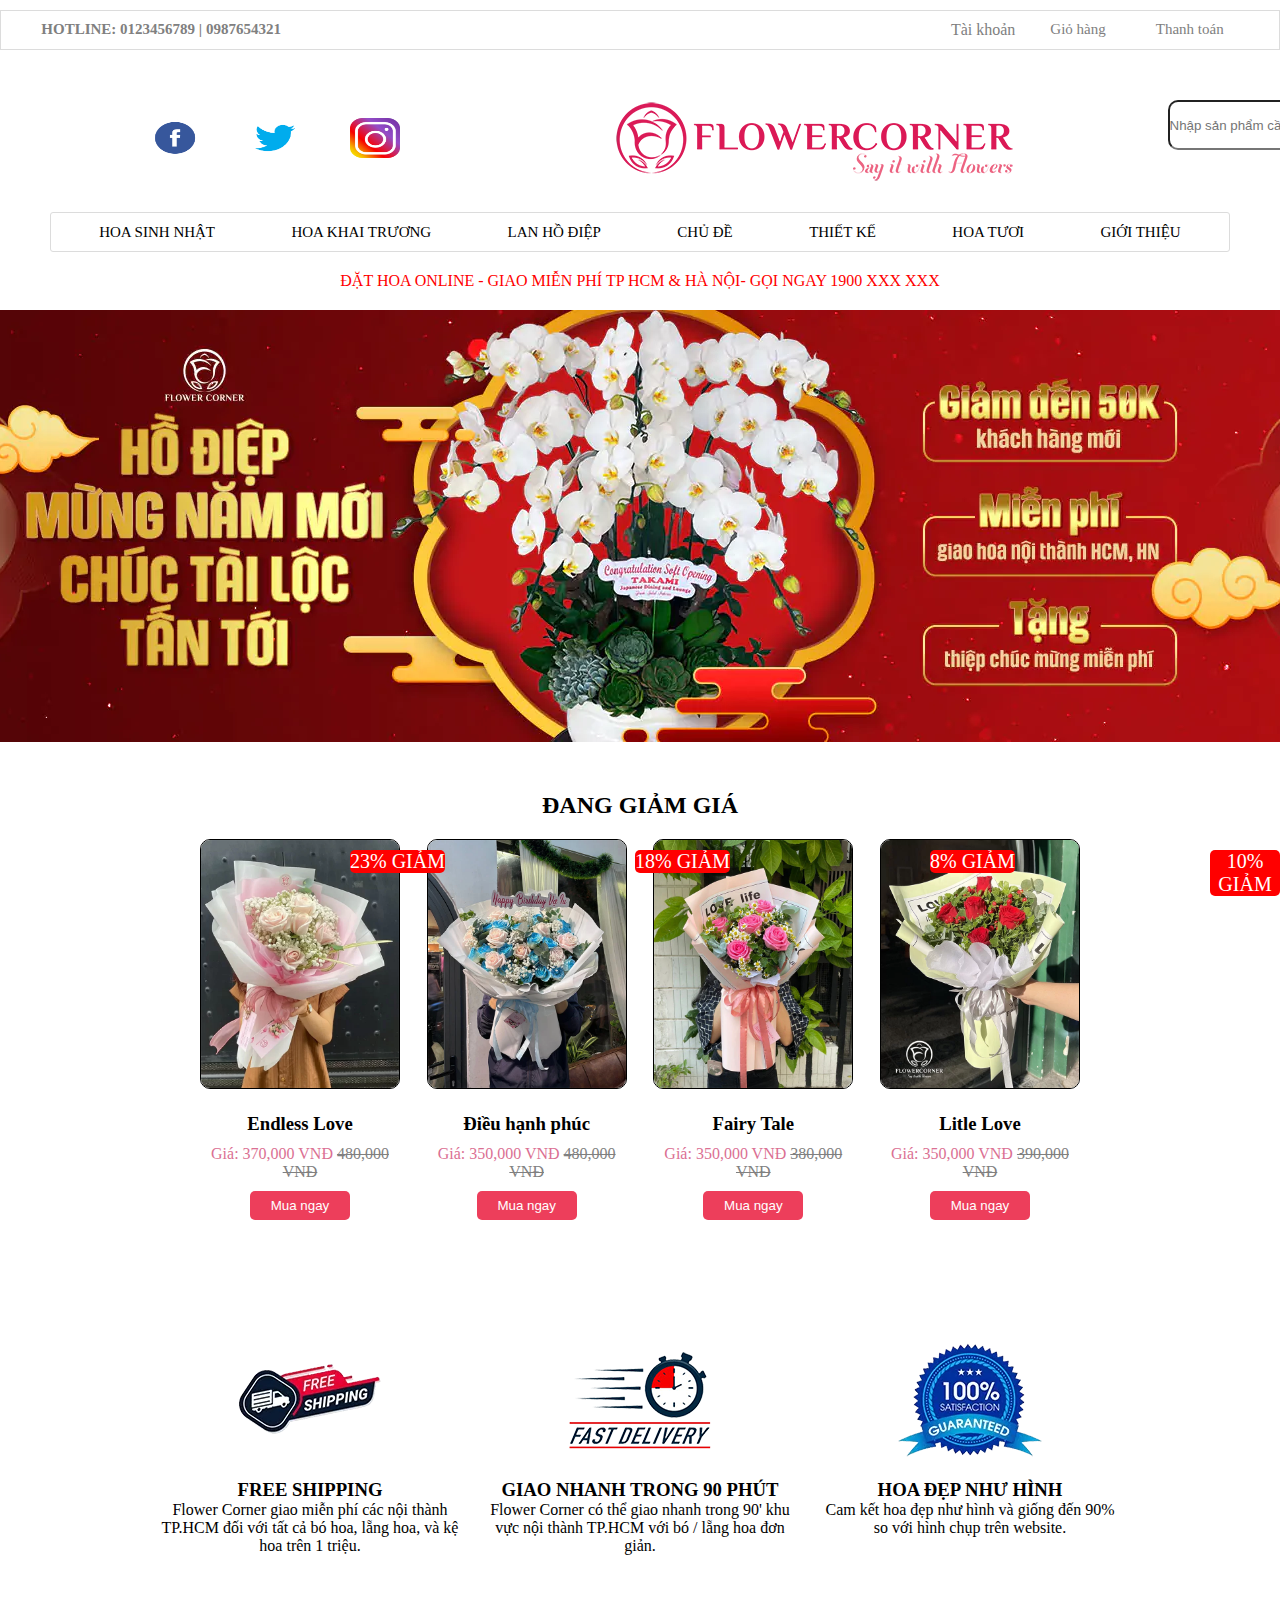
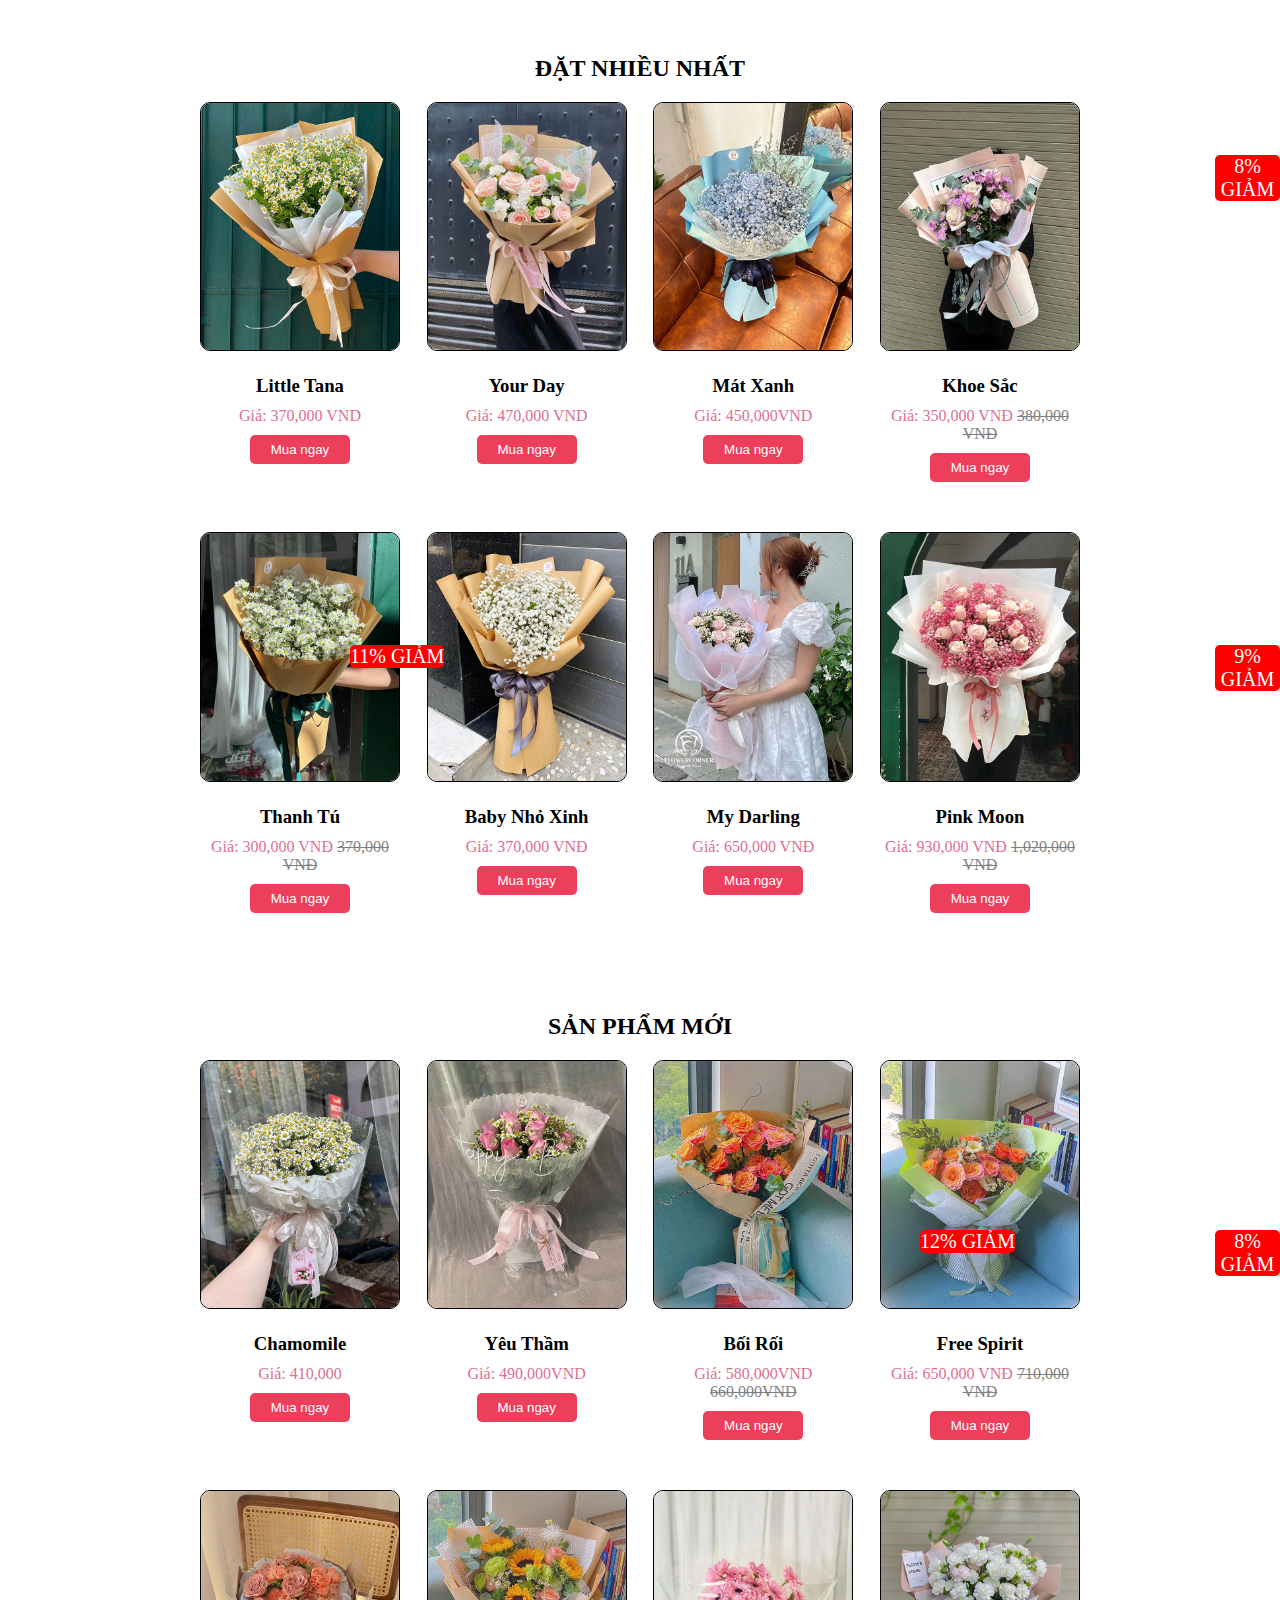
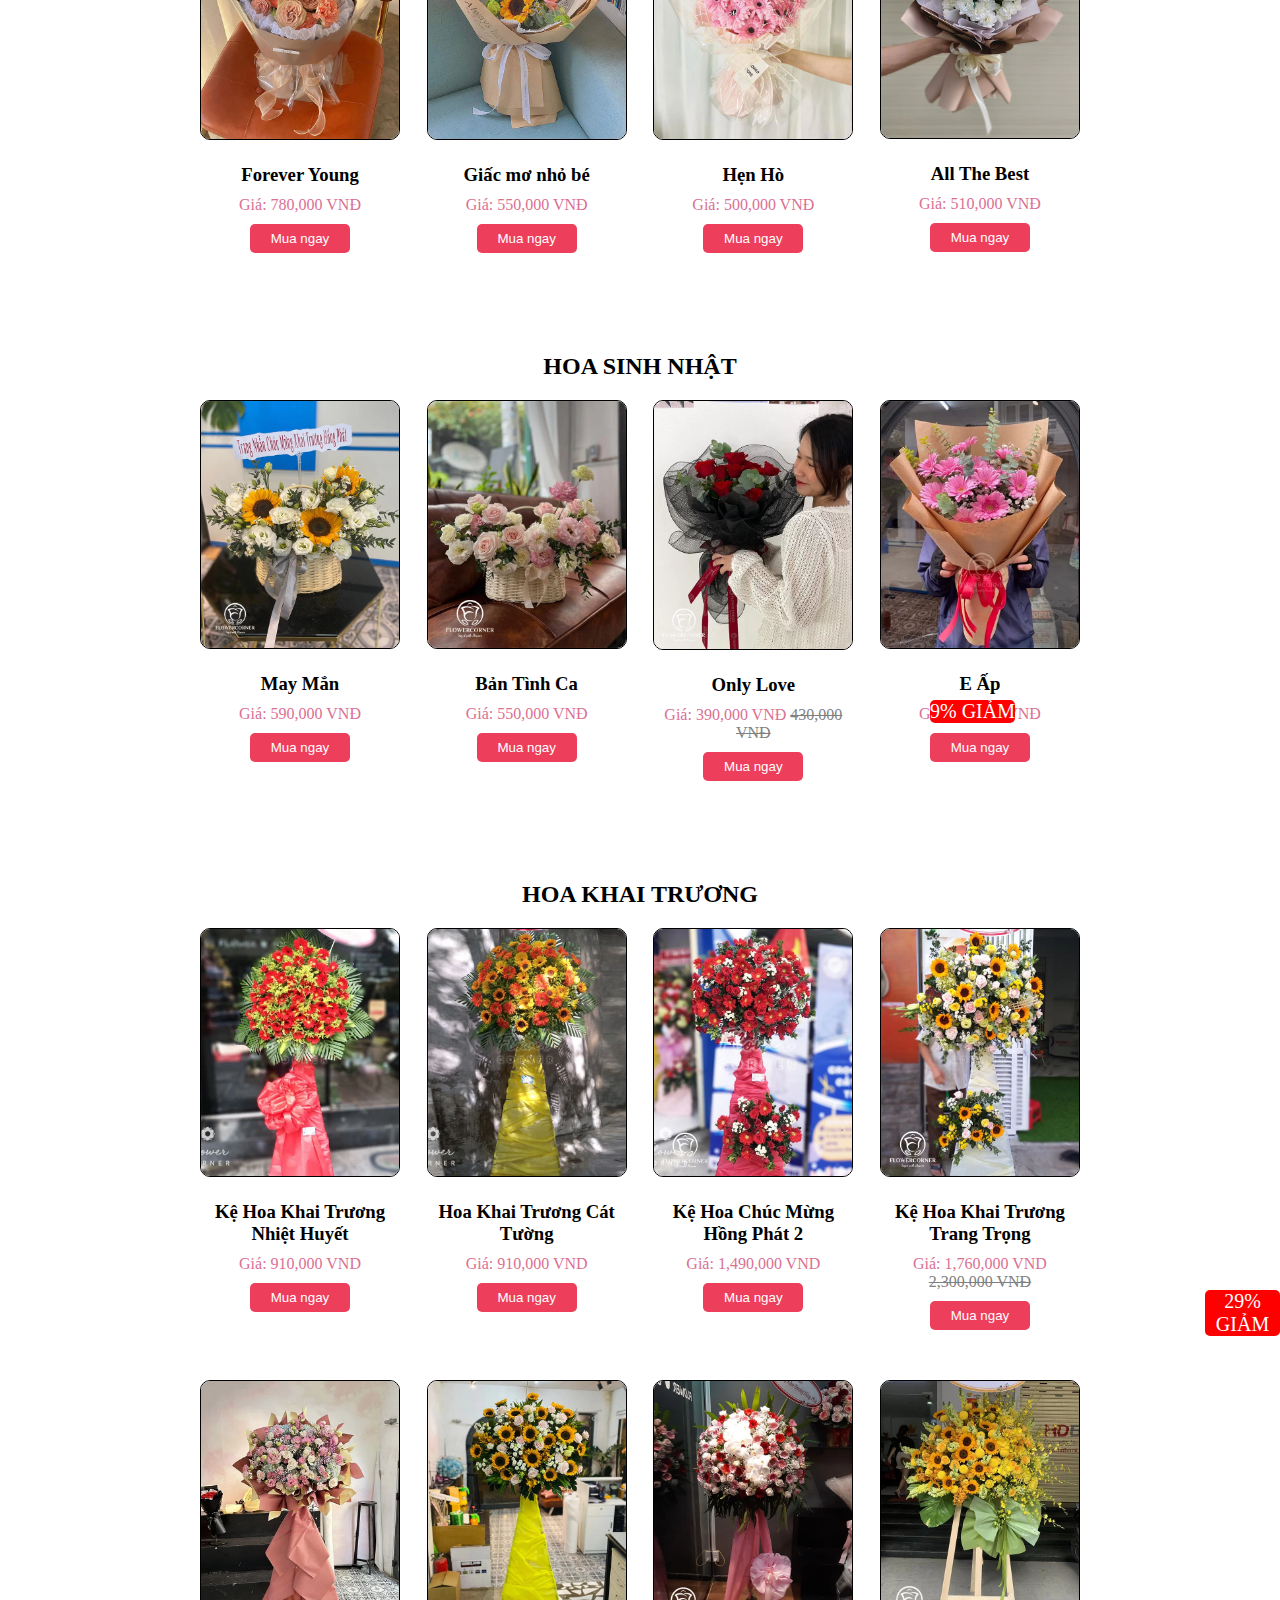
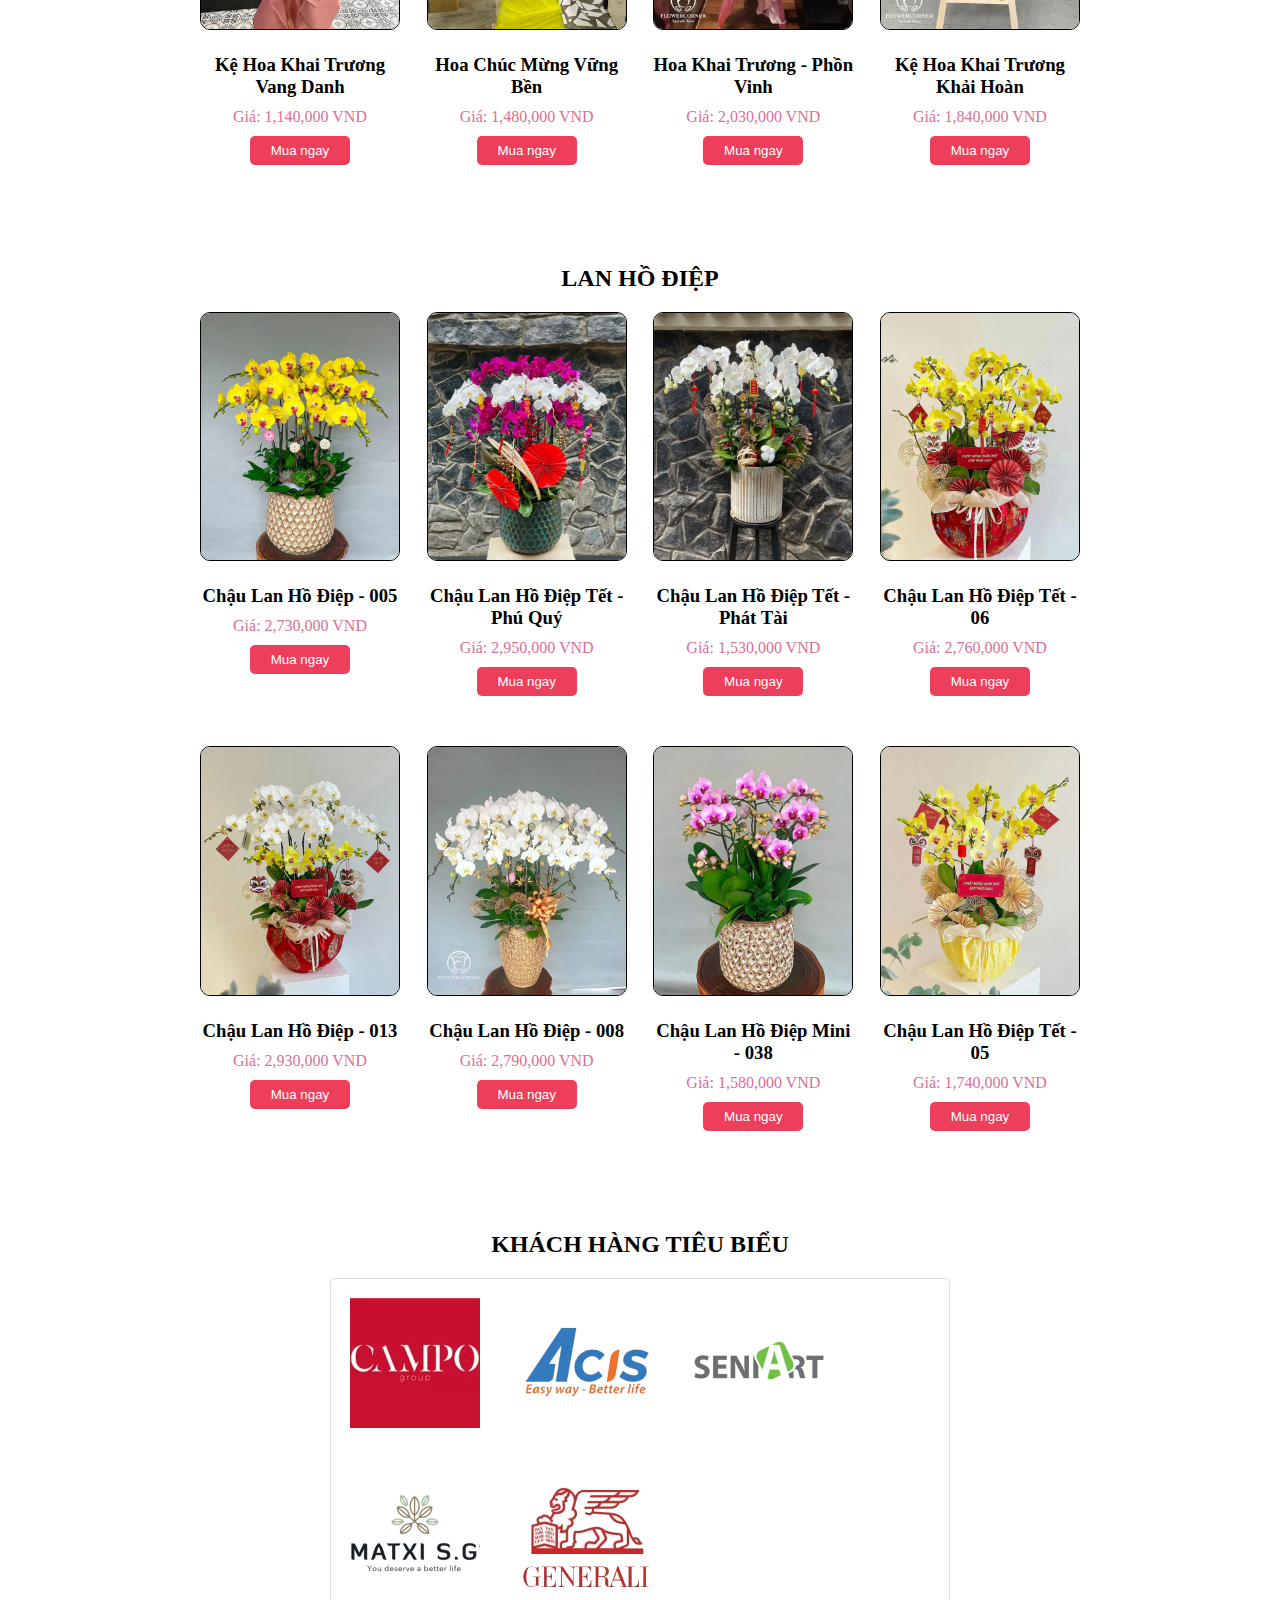
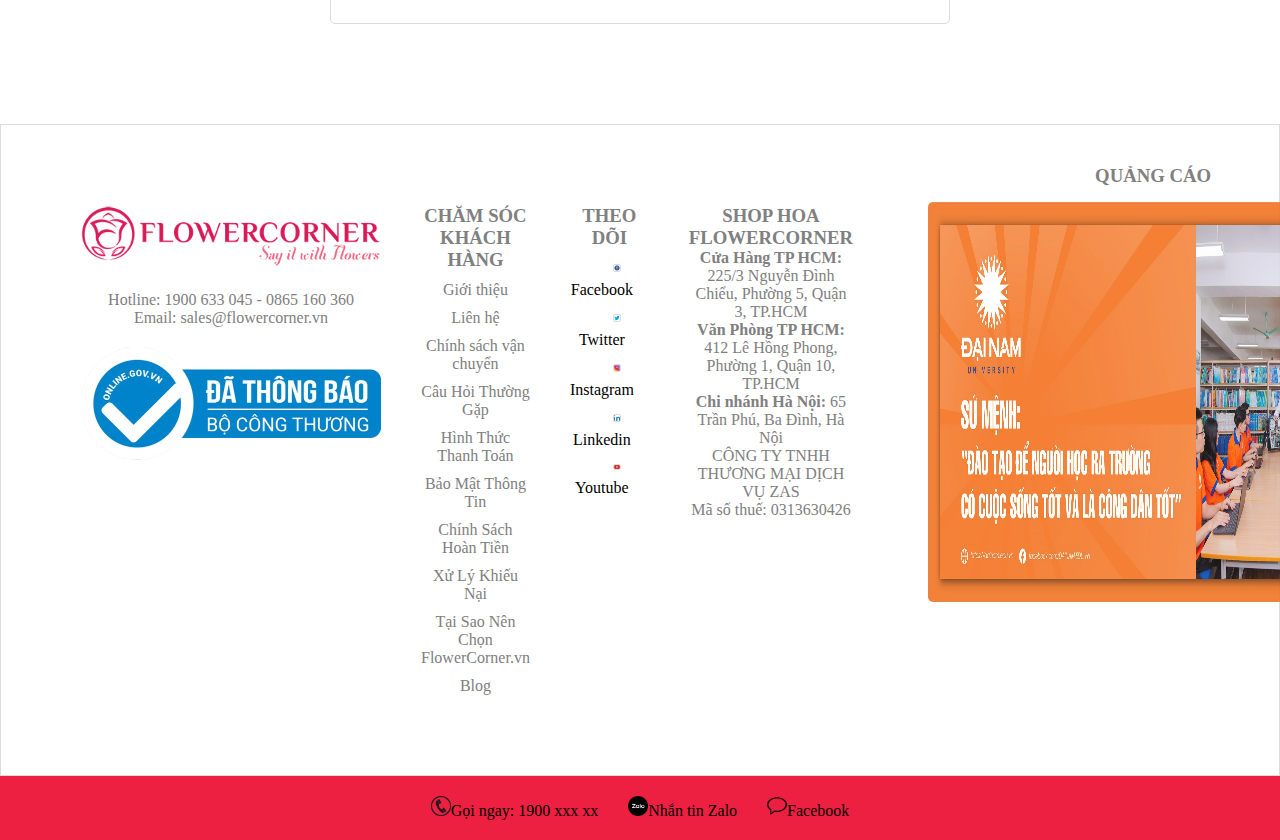
<file: index.html>
<!DOCTYPE html>
<html lang="en">

<head>
    <meta charset="UTF-8">
    <meta name="viewport" content="width=device-width, initial-scale=1.0">
    <title>Trang chủ</title>
    <link rel="stylesheet" href="trangchu.css">
</head>

<body>
    <header>
        <div class="menuhead">
            <h1>hotline: 0123456789 | 0987654321</h1>
            <li>
                Tài khoản
                <ul class="sub-menu">
                    <li><a href="dangnhap.html">Đăng nhập</a></li>
                    <li><a href="dangky.html">Đăng kí</a></li>
                </ul>
            </li>
            <li><a href="">Giỏ hàng</a></li>
            <li><a href="">Thanh toán</a></li>
        </div>
    </header>
    <main>
        <section>
            <div class="menu">
                <li><a href=""><img src="images/logofb.png" alt=""></a></li>
                <li><a href=""><img src="images/logotw.png" alt=""></a></li>
                <li><a href=""><img src="images/logoig.png" alt=""></a></li>
                <div id="bg-shop">
                    <a href=""><img src="images/logoshop.png" alt=""></a>
                </div>
                <div class="timkiem">
                    <form action="">
                        <input type="text" id="timkiem" placeholder="Nhập sản phẩm cần tìm">
                    </form>
                </div>
            </div>
        </section>
        <div class="menu-list">
            <ul>
                <li>
                    <a href="">Hoa sinh nhật</a>
                    <ul class="sub-menu">
                        <li>HOA SINH NHẬT SANG TRỌNG</li>
                        <li>HOA SINH NHẬT GIÁ RẺ</li>
                        <li>HOA TẶNG SINH NHẬT NGƯỜI YÊU</li>
                        <li>HOA TẶNG SINH NHẬT MẸ</li>
                        <li>HOA TẶNG SINH NHẬT BẠN</li>
                        <li>LÃNG HOA TẶNG SINH NHẬT</li>
                        <li>HOA HỒNG TẶNG SINH NHẬT</li>
                        <li>GIỎ HOA SINH NHẬT</li>
                    </ul>
                </li>
                <li>
                    <a href="">Hoa khai trương</a>
                    <ul class="sub-menu">
                        <li>HOA KHAI TRƯƠNG ĐỂ BÀN</li>
                        <li>KỆ HOA KHAI TRƯƠNG</li>
                        <li>KỆ HOA KHAI TRƯƠNG HIỆN ĐẠI</li>
                        <li>HOA KHAI TRƯƠNG GIÁ RẺ</li>
                        <li>LÃNG HOA 2 TẦNG MỪNG KHAI TRƯƠNG</li>
                    </ul>
                </li>
                <li>
                    <a href="">Lan hồ điệp</a>
                    <ul class="sub-menu">
                        <li>LAN HỒ ĐIỆP MINI</li>
                        <li>LAN HỒ ĐIỆP VÀNG</li>
                        <li>LAN HỒ ĐIỆP TRẮNG</li>
                        <li>LAN HỒ ĐIỆP TÍM</li>
                        <li>CHẬU LAN HỒ ĐIỆP 3 CÀNH</li>
                        <li>CHẬU LAN HỒ ĐIỆP 5 CÀNH</li>
                        <li>CHẬU LAN HỒ ĐIỆP 10 CÀNH</li>
                    </ul>
                </li>
                <li>
                    <a href="">Chủ đề</a>
                    <ul class="sub-menu">
                        <li>HOA CHÚC MỪNG</li>
                        <li>HOA CƯỚI CẦM TAY</li>
                        <li>HOA TANG LỄ - HOA CHIA BUỒN</li>
                        <li>HOA TÌNH YÊU</li>
                        <li>HOA VALENTINE</li>
                        <li>HOA KỈ NIỆM NGÀY CƯỚI</li>
                        <li>HOA CỦA MẸ</li>
                        <li>HOA CHÚC MỪNG 8-3</li>
                        <li>HOA CHÚC MỪNG 20-10</li>
                        <li>NGÀY NHÀ GIÁO VIỆT NAM</li>
                        <li>GIÁNG SINH</li>
                        <li>TẾT ÂM LỊCH</li>
                        <li>TỐT NGHIỆP</li>
                        <li>HOA ĐỊNH KỲ</li>
                    </ul>
                </li>
                <li>
                    <a href="">thiết kế</a>
                    <ul class="sub-menu">
                        <li>BÓ HOA</li>
                        <li>LÃNG HOA</li>
                        <li>GIỎ HOA</li>
                        <li>KỆ HOA</li>
                        <li>BÌNH HOA</li>
                        <li>HỘP HOA</li>
                    </ul>
                </li>
                <li>
                    <a href="">Hoa tươi</a>
                    <ul class="sub-menu">
                        <li>HOA HỒNG</li>
                        <li>HOA BABY</li>
                        <li>HOA HƯỚNG DƯƠNG</li>
                        <li>HOA LAN HỒ ĐIỆP</li>
                        <li>HOA TULIP</li>
                        <li>HOA CÚC TANA</li>
                        <li>HOA THẠCH THẢO</li>
                        <li>HOA MẪU ĐƠN</li>
                        <li>CÚC MẪU ĐƠN</li>
                        <li>HOA CẨM TÚ CẦU</li>
                        <li>HOA LY</li>
                        <li>HOA SEN</li>
                        <li>HOA ĐỒNG TIỀN</li>
                        <li>HOA CẨM CHƯỚNG</li>
                        <li>HOA CÚC HỌA MI</li>
                    </ul>
                </li>
                <li><a href="gioithieu.html">Giới thiệu</a></li>
            </ul>
        </div>
        <div id="ship">
            ĐẶT HOA ONLINE - GIAO MIỄN PHÍ TP HCM & HÀ NỘI- Gọi ngay 1900 xxx xxx
        </div>
        <div id="img-bg">
            <img src="images/anhbia.webp" alt="Ảnh bìa">
        </div>
        <section class="section">
            <h2>Đang giảm giá</h2>
            <div class="products">
                <!-- Product 1 -->
                <div class="product">
                    <img src="images/Hoa1.jpg" alt="Hoa số 1">
                    <p id="sale1">23% GIẢM</p>
                    <h3>Endless Love</h3>
                    <p>Giá: 370,000 VNĐ <del>480,000 VNĐ</del></p>
                    <button>Mua ngay</button>
                </div>
                <!-- Product 2 -->
                <div class="product">
                    <img src="images/Hoa2.jpg" alt="Hoa số 2">
                    <p id="sale2">18% GIẢM</p>
                    <h3>Điều hạnh phúc</h3>
                    <p>Giá: 350,000 VNĐ <del>480,000 VNĐ</del></p>
                    <button>Mua ngay</button>
                </div>
                <!-- Product 3 -->
                <div class="product">
                    <img src="images/Hoa3.jpg" alt="Hoa số 3">
                    <p id="sale3">8% GIẢM</p>
                    <h3>Fairy Tale</h3>
                    <p>Giá: 350,000 VNĐ <del>380,000 VNĐ</del></p>
                    <button>Mua ngay</button>
                </div>
                <!-- Product 4 -->
                <div class="product">
                    <img src="images/Hoa4.jpg" alt="Hoa số 4">
                    <p id="sale4">10% GIẢM</p>
                    <h3>Litle Love </h3>
                    <p>Giá: 350,000 VNĐ <del>390,000 VNĐ</del></p>
                    <button>Mua ngay</button>
                </div>
            </div>
        </section>
        <article>
            <div class="commits">
                <div class="commit">
                    <img src="images/freeship.jpg" alt="free shipping">
                    <h3>FREE SHIPPING</h3>
                    <p>Flower Corner giao miễn phí các nội thành TP.HCM đối với tất cả bó hoa, lẵng hoa, và kệ hoa
                        trên
                        1 triệu.</p>
                </div>
                <div class="commit">
                    <img src="images/fast.jpg" alt="Giao hàng nhanh">
                    <h3>GIAO NHANH TRONG 90 PHÚT</h3>
                    <p>Flower Corner có thể giao nhanh trong 90' khu vực nội thành TP.HCM với bó / lẵng hoa đơn
                        giản.</p>
                </div>
                <div class="commit">
                    <img src="images/guaranteet.jpg" alt="giống hình">
                    <h3>HOA ĐẸP NHƯ HÌNH</h3>
                    <p>Cam kết hoa đẹp như hình và giống đến 90% so với hình chụp trên website.</p>
                </div>
        </article>
        <section class="section">
            <h2>Đặt nhiều nhất</h2>
            <div class="products">
                <!-- Product 1 -->
                <div class="product">
                    <img src="images/Hoa5.jpg" alt="Hoa số 5">
                    <h3>Little Tana</h3>
                    <p>Giá: 370,000 VND</p>
                    <button>Mua ngay</button>
                </div>
                <!-- Product 2 -->
                <div class="product">
                    <img src="images/Hoa6.jpg" alt="Hoa số 6">
                    <h3>Your Day</h3>
                    <p>Giá: 470,000 VND</p>
                    <button>Mua ngay</button>
                </div>
                <!-- Product 3 -->
                <div class="product">
                    <img src="images/Hoa7.jpg" alt="Hoa số 7">
                    <h3>Mát Xanh</h3>
                    <p>Giá: 450,000VND</p>
                    <button>Mua ngay</button>
                </div>
                <!-- Product 4 -->
                <div class="product">
                    <img src="images/Hoa8.jpg" alt="Hoa số 8">
                    <p id="sale5">8% GIẢM</p>
                    <h3>Khoe Sắc</h3>
                    <p>Giá: 350,000 VNĐ <del>380,000 VNĐ</del></p>
                    <button>Mua ngay</button>
                </div>
            </div>
            <div class="products">
                <!-- Product 5 -->
                <div class="product">
                    <img src="images/Hoa9.jpg" alt="Hoa số 9">
                    <p id="sale6">11% GIẢM</p>
                    <h3>Thanh Tú</h3>
                    <p>Giá: 300,000 VNĐ <del>370,000 VNĐ</del></p>
                    <button>Mua ngay</button>
                </div>
                <!-- Product 6 -->
                <div class="product">
                    <img src="images/Hoa10.jpg" alt="Hoa số 10">
                    <h3>Baby Nhỏ Xinh</h3>
                    <p>Giá: 370,000 VNĐ</p>
                    <button>Mua ngay</button>
                </div>
                <!-- Product 7 -->
                <div class="product">
                    <img src="images/Hoa11.jpg" alt="Hoa số 11">
                    <h3>My Darling</h3>
                    <p>Giá: 650,000 VNĐ</p>
                    <button>Mua ngay</button>
                </div>
                <!-- Product 8 -->
                <div class="product">
                    <img src="images/Hoa12.jpg" alt="Hoa số 12">
                    <p id="sale7">9% GIẢM</p>
                    <h3>Pink Moon</h3>
                    <p>Giá: 930,000 VNĐ <del>1,020,000 VNĐ</del></p>
                    <button>Mua ngay</button>
                </div>
            </div>
        </section>
        <section class="section">
            <h2>Sản phẩm mới</h2>
            <div class="products">
                <!-- Product 1 -->
                <div class="product">
                    <img src="images/Hoa13.jpg" alt="Hoa số 13">
                    <h3>Chamomile</h3>
                    <p>Giá: 410,000</p>
                    <button>Mua ngay</button>
                </div>
                <!-- Product 2 -->
                <div class="product">
                    <img src="images/Hoa14.jpg" alt="Hoa số 14">
                    <h3>Yêu Thầm</h3>
                    <p>Giá: 490,000VND</p>
                    <button>Mua ngay</button>
                </div>
                <!-- Product 3 -->
                <div class="product">
                    <img src="images/Hoa15.jpg" alt="Hoa số 15">
                    <p id="sale8">12% GIẢM</p>
                    <h3>Bối Rối</h3>
                    <p>Giá: 580,000VND <del> 660,000VND</del></p>
                    <button>Mua ngay</button>
                </div>
                <!-- Product 4 -->
                <div class="product">
                    <img src="images/Hoa16.jpg" alt="Hoa số 16">
                    <p id="sale9">8% GIẢM</p>
                    <h3>Free Spirit</h3>
                    <p>Giá: 650,000 VNĐ <del>710,000 VNĐ</del></p>
                    <button>Mua ngay</button>
                </div>
            </div>
            <div class="products">
                <!-- Product 5 -->
                <div class="product">
                    <img src="images/Hoa17.jpg" alt="Hoa số 17">
                    <h3>Forever Young</h3>
                    <p>Giá: 780,000 VNĐ </p>
                    <button>Mua ngay</button>
                </div>
                <!-- Product 6 -->
                <div class="product">
                    <img src="images/Hoa18.jpg" alt="Hoa số 18">
                    <h3>Giấc mơ nhỏ bé</h3>
                    <p>Giá: 550,000 VNĐ</p>
                    <button>Mua ngay</button>
                </div>
                <!-- Product 7 -->
                <div class="product">
                    <img src="images/Hoa19.jpg" alt="Hoa số 19">
                    <h3>Hẹn Hò</h3>
                    <p>Giá: 500,000 VNĐ</p>
                    <button>Mua ngay</button>
                </div>
                <!-- Product 8 -->
                <div class="product">
                    <img src="images/Hoa20.jpg" alt="Hoa số 20">
                    <h3>All The Best</h3>
                    <p>Giá: 510,000 VNĐ</p>
                    <button>Mua ngay</button>
                </div>
            </div>
        </section>
        <section class="section">
            <h2>Hoa sinh nhật</h2>
            <div class="products">
                <!-- Product 1 -->
                <div class="product">
                    <img src="images/sn1.jpg" alt="Hoa sinh nhật 1">
                    <h3>May Mắn</h3>
                    <p>Giá: 590,000 VNĐ</p>
                    <button>Mua ngay</button>
                </div>
                <!-- Product 2 -->
                <div class="product">
                    <img src="images/sn2.jpg" alt="Hoa sinh nhật 2">
                    <h3>Bản Tình Ca</h3>
                    <p>Giá: 550,000 VNĐ</p>
                    <button>Mua ngay</button>
                </div>
                <!-- Product 3 -->
                <div class="product">
                    <img src="images/sn3.jpg" alt="Hoa sinh nhật 3">
                    <p id="sale10">9% GIẢM</p>
                    <h3>Only Love</h3>
                    <p>Giá: 390,000 VNĐ <del>430,000 VNĐ</del></p>
                    <button>Mua ngay</button>
                </div>
                <!-- Product 4 -->
                <div class="product">
                    <img src="images/sn4.jpg" alt="Hoa sinh nhật 4">
                    <h3>E Ấp</h3>
                    <p>Giá: 420,000 VNĐ</p>
                    <button>Mua ngay</button>
                </div>
            </div>
        </section>
        <section class="section">
            <h2>Hoa khai trương</h2>
            <div class="products">
                <!-- Product 1 -->
                <div class="product">
                    <img src="images/kt1.jpg" alt="Hoa khai trương 1">
                    <h3>Kệ Hoa Khai Trương Nhiệt Huyết</h3>
                    <p>Giá: 910,000 VND</p>
                    <button>Mua ngay</button>
                </div>
                <!-- Product 2 -->
                <div class="product">
                    <img src="images/kt2.jpg" alt="Hoa khai trương 2">
                    <h3>Hoa Khai Trương Cát Tường</h3>
                    <p>Giá: 910,000 VND</p>
                    <button>Mua ngay</button>
                </div>
                <!-- Product 3 -->
                <div class="product">
                    <img src="images/kt3.jpg" alt="Hoa khai trương 3">
                    <h3>Kệ Hoa Chúc Mừng Hồng Phát 2</h3>
                    <p>Giá: 1,490,000 VND</p>
                    <button>Mua ngay</button>
                </div>
                <!-- Product 4 -->
                <div class="product">
                    <img src="images/kt4.jpg" alt="Hoa khai trương 4">
                    <p id="sale11">29% GIẢM</p>
                    <h3>Kệ Hoa Khai Trương Trang Trọng</h3>
                    <p>Giá: 1,760,000 VND <del>2,300,000 VNĐ</del></p>
                    <button>Mua ngay</button>
                </div>
            </div>
            <div class="products">
                <!-- Product 5 -->
                <div class="product">
                    <img src="images/kt5.jpg" alt="Hoa khai trương 5">
                    <h3>Kệ Hoa Khai Trương Vang Danh</h3>
                    <p>Giá: 1,140,000 VND </p>
                    <button>Mua ngay</button>
                </div>
                <!-- Product 6 -->
                <div class="product">
                    <img src="images/kt6.jpg" alt="Hoa khai trương 6">
                    <h3>Hoa Chúc Mừng Vững Bền</h3>
                    <p>Giá: 1,480,000 VND</p>
                    <button>Mua ngay</button>
                </div>
                <!-- Product 7 -->
                <div class="product">
                    <img src="images/kt7.jpg" alt="Hoa khai trương 7">
                    <h3>Hoa Khai Trương - Phồn Vinh</h3>
                    <p>Giá: 2,030,000 VND</p>
                    <button>Mua ngay</button>
                </div>
                <!-- Product 8 -->
                <div class="product">
                    <img src="images/kt8.jpg" alt="Hoa khai trương 8">
                    <h3>Kệ Hoa Khai Trương Khải Hoàn</h3>
                    <p>Giá: 1,840,000 VND</p>
                    <button>Mua ngay</button>
                </div>
            </div>
        </section>
        <section class="section">
            <h2>Lan hồ điệp</h2>
            <div class="products">
                <!-- Product 1 -->
                <div class="product">
                    <img src="images/lan1.jpg" alt="Hoa lan 1">
                    <h3>Chậu Lan Hồ Điệp - 005</h3>
                    <p>Giá: 2,730,000 VND</p>
                    <button>Mua ngay</button>
                </div>
                <!-- Product 2 -->
                <div class="product">
                    <img src="images/lan2.jpg" alt="Hoa lan 2">
                    <h3>Chậu Lan Hồ Điệp Tết - Phú Quý</h3>
                    <p>Giá: 2,950,000 VND</p>
                    <button>Mua ngay</button>
                </div>
                <!-- Product 3 -->
                <div class="product">
                    <img src="images/lan3.jpg" alt="Hoa lan 3">
                    <h3>Chậu Lan Hồ Điệp Tết - Phát Tài</h3>
                    <p>Giá: 1,530,000 VND</p>
                    <button>Mua ngay</button>
                </div>
                <!-- Product 4 -->
                <div class="product">
                    <img src="images/lan4.jpg" alt="Hoa lan 4">
                    <h3>Chậu Lan Hồ Điệp Tết - 06</h3>
                    <p>Giá: 2,760,000 VND</del></p>
                    <button>Mua ngay</button>
                </div>
            </div>
            <div class="products">
                <!-- Product 5 -->
                <div class="product">
                    <img src="images/lan5.jpg" alt="Hoa lan 5">
                    <h3>Chậu Lan Hồ Điệp - 013</h3>
                    <p>Giá: 2,930,000 VND</p>
                    <button>Mua ngay</button>
                </div>
                <!-- Product 6 -->
                <div class="product">
                    <img src="images/lan6.jpg" alt="Hoa lan 6">
                    <h3>Chậu Lan Hồ Điệp - 008</h3>
                    <p>Giá: 2,790,000 VND</p>
                    <button>Mua ngay</button>
                </div>
                <!-- Product 7 -->
                <div class="product">
                    <img src="images/lan7.jpg" alt="Hoa lan 7">
                    <h3>Chậu Lan Hồ Điệp Mini - 038</h3>
                    <p>Giá: 1,580,000 VND</p>
                    <button>Mua ngay</button>
                </div>
                <!-- Product 8 -->
                <div class="product">
                    <img src="images/lan8.jpg" alt="Hoa lan 8">
                    <h3>Chậu Lan Hồ Điệp Tết - 05</h3>
                    <p>Giá: 1,740,000 VND</p>
                    <button>Mua ngay</button>
                </div>
            </div>
        </section>
        <section class="section">
            <h2>Khách hàng tiêu biểu</h2>
            <div class="customer">
                <img src="images/kh1.jpg" alt="Khách hàng 1">
                <img src="images/kh2.jpg" alt="Khách hàng 2">
                <img src="images/kh3.jpg" alt="Khách hàng 3">
                <img src="images/kh4.jpg" alt="Khách hàng 4">
                <img src="images/kh5.jpg" alt="Khách hàng 5">
            </div>
        </section>
    </main>
    <footer>
        <section class="content">
            <div class="news">
                <div class="img-ft">
                    <img src="images/logoshop.png" alt="">
                    <div class="thongtin">
                        <p>
                            Hotline: 1900 633 045 - 0865 160 360 <br>
                            Email: sales@flowercorner.vn
                        </p>
                    </div>
                    <img src="images/ft1.jpg" alt="">
                </div>
                <div>
                    <div class="information">
                        <h3 class="title">CHĂM SÓC KHÁCH HÀNG</h3>
                        <ul>
                            <li>Giới thiệu</li>
                            <li>Liên hệ</li>
                            <li>Chính sách vận chuyển</li>
                            <li>Câu Hỏi Thường Gặp</li>
                            <li>Hình Thức Thanh Toán</li>
                            <li>Bảo Mật Thông Tin</li>
                            <li>Chính Sách Hoàn Tiền</li>
                            <li>Xử Lý Khiếu Nại</li>
                            <li>Tại Sao Nên Chọn FlowerCorner.vn</li>
                            <li>Blog</li>
                        </ul>
                    </div>
                </div>
                <div>
                    <div class="information">
                        <h3 class="title">THEO DÕI</h3>
                        <ul class="img-logo">
                            <li><a href="#"><img src="images/logofb.png" alt="">Facebook</a></li>
                            <li><a href="#"><img src="images/logotw.png" alt="">Twitter</a></li>
                            <li><a href="#"><img src="images/logoig.png" alt="">Instagram</a></li>
                            <li><a href="#"><img src="images/linkinlogo.png" alt="">Linkedin</a></li>
                            <li><a href="#"><img src="images/logoytb.png" alt="">Youtube</a></li>
                        </ul>
                    </div>
                </div>
                <div>
                    <div class="information">
                        <h3 class="title">SHOP HOA FLOWERCORNER</h3>
                        <p>
                            <b>Cửa Hàng TP HCM:</b> 225/3 Nguyễn Đình Chiểu, Phường 5, Quận 3, TP.HCM <br>
                            <b>Văn Phòng TP HCM:</b> 412 Lê Hồng Phong, Phường 1, Quận 10, TP.HCM <br>
                            <b>Chi nhánh Hà Nội:</b> 65 Trần Phú, Ba Đình, Hà Nội <br>
                            CÔNG TY TNHH THƯƠNG MẠI DỊCH VỤ ZAS <br>
                            Mã số thuế: 0313630426
                        </p>
                    </div>
                </div>
            </div>
            <div class="adv">
                <h3>QUẢNG CÁO</h3>
                <a href="https://dainam.edu.vn/vi"><img src="images/dainam.jpg" alt="Đại học Đại Nam"></a>
            </div>
        </section>
    </footer>
    <div id="footer">
        <p><img src="images/phone.png" alt="">Gọi ngay: 1900 xxx xx</p>
        <a href="#"><img src="images/zalo.png" alt="">Nhắn tin Zalo</a>
        <a href="#"><img src="images/massage.jpg" alt="">Facebook</a>
    </div>
</body>

</html>
</file>
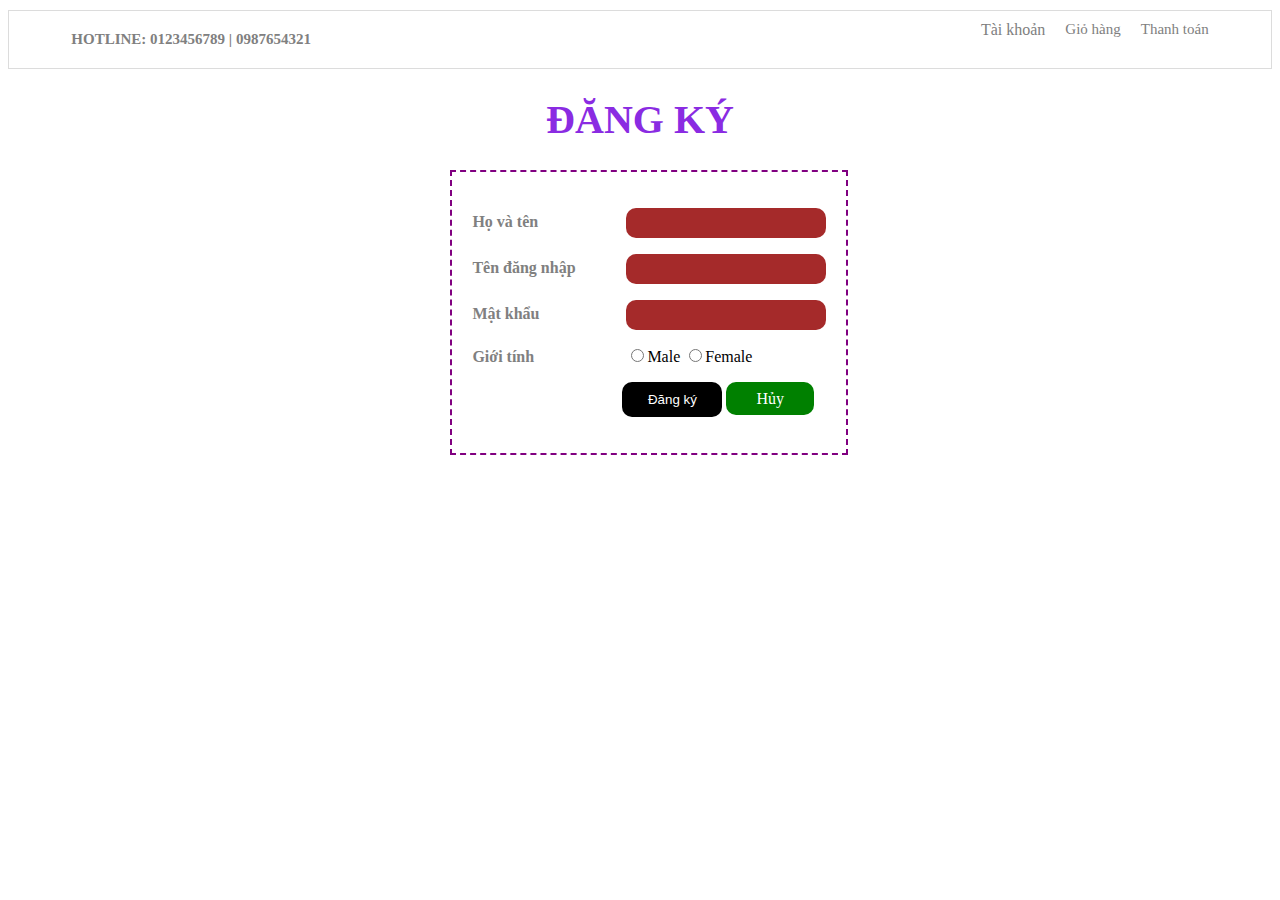
<file: dangky.html>
<!DOCTYPE html>
<html lang="en">

<head>
    <meta charset="UTF-8">
    <meta name="viewport" content="width=device-width, initial-scale=1.0">
    <title>Trang đăng ký</title>
    <link rel="stylesheet" href="dangky.css">
</head>

<body>
    <header>
        <div class="menuhead">
            <h1>hotline: 0123456789 | 0987654321</h1>
            <li>
                Tài khoản
                <ul class="sub-menu">
                    <li><a href="dangnhap.html">Đăng nhập</a></li>
                    <li><a href="dangky.html">Đăng kí</a></li>
                </ul>
            </li>
            <li><a href="">Giỏ hàng</a></li>
            <li><a href="">Thanh toán</a></li>
        </div>
    </header>
    <h1>ĐĂNG KÝ</h1>
    <form action="">
        <p>
            <label class="form-label" for="">Họ và tên</label>
            <input class="form-input" type="text">
        </p>
        <p>
            <label class="form-label" for="">Tên đăng nhập</label>
            <input class="form-input" type="text">
        </p>
        <p>
            <label class="form-label" for="">Mật khẩu</label>
            <input class="form-input" type="password">
        </p>
        <p>
            <label class="form-label" for="">Giới tính</label>
            <input type="radio">Male
            <input type="radio">Female
        </p>
        <p>
            <button id="register">Đăng ký</button>
            <a href="trangchu.html" id="cancel">Hủy</a>
        </p>

    </form>
</body>

</html>
</file>
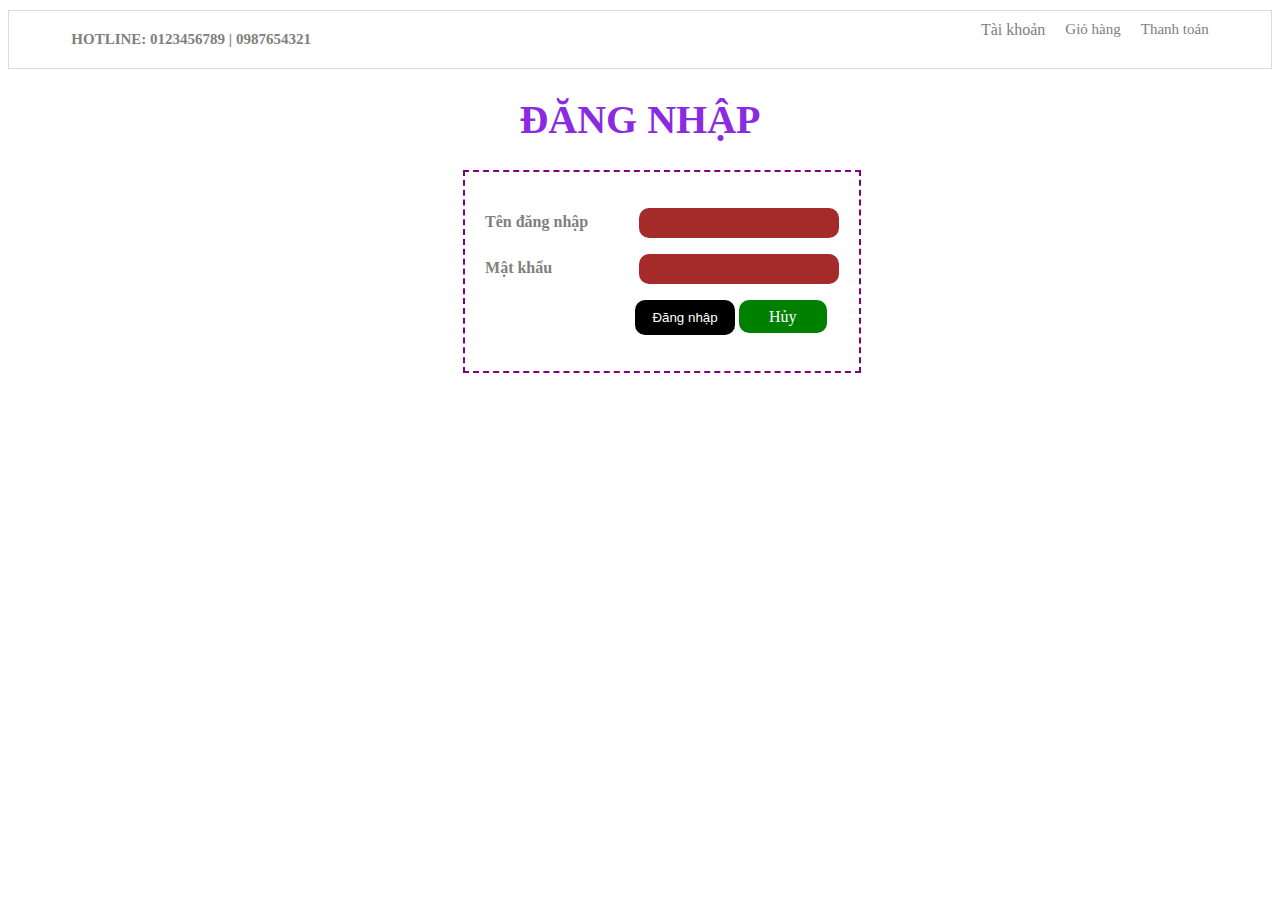
<file: dangnhap.html>
<!DOCTYPE html>
<html lang="en">

<head>
    <meta charset="UTF-8">
    <meta name="viewport" content="width=device-width, initial-scale=1.0">
    <title>Trang đăng nhập</title>
    <link rel="stylesheet" href="dangnhap.css">
</head>

<body>
    <header>
        <div class="menuhead">
            <h1>hotline: 0123456789 | 0987654321</h1>
            <li>
                Tài khoản
                <ul class="sub-menu">
                    <li><a href="dangnhap.html">Đăng nhập</a></li>
                    <li><a href="dangky.html">Đăng kí</a></li>
                </ul>
            </li>
            <li><a href="">Giỏ hàng</a></li>
            <li><a href="">Thanh toán</a></li>
        </div>
    </header>
        <h1>ĐĂNG NHẬP</h1>
        <form action="">
            <p>
                <label class="form-label" for="">Tên đăng nhập</label>
                <input class="form-input" type="text">
            </p>
            <p>
                <label class="form-label" for="">Mật khẩu</label>
                <input class="form-input" type="password">
            </p>
            <p>
                <button id="login">Đăng nhập</button>
                <a href="trangchu.html" id="cancel">Hủy</a>
            </p>
        </form>
</body>
</html>
</file>
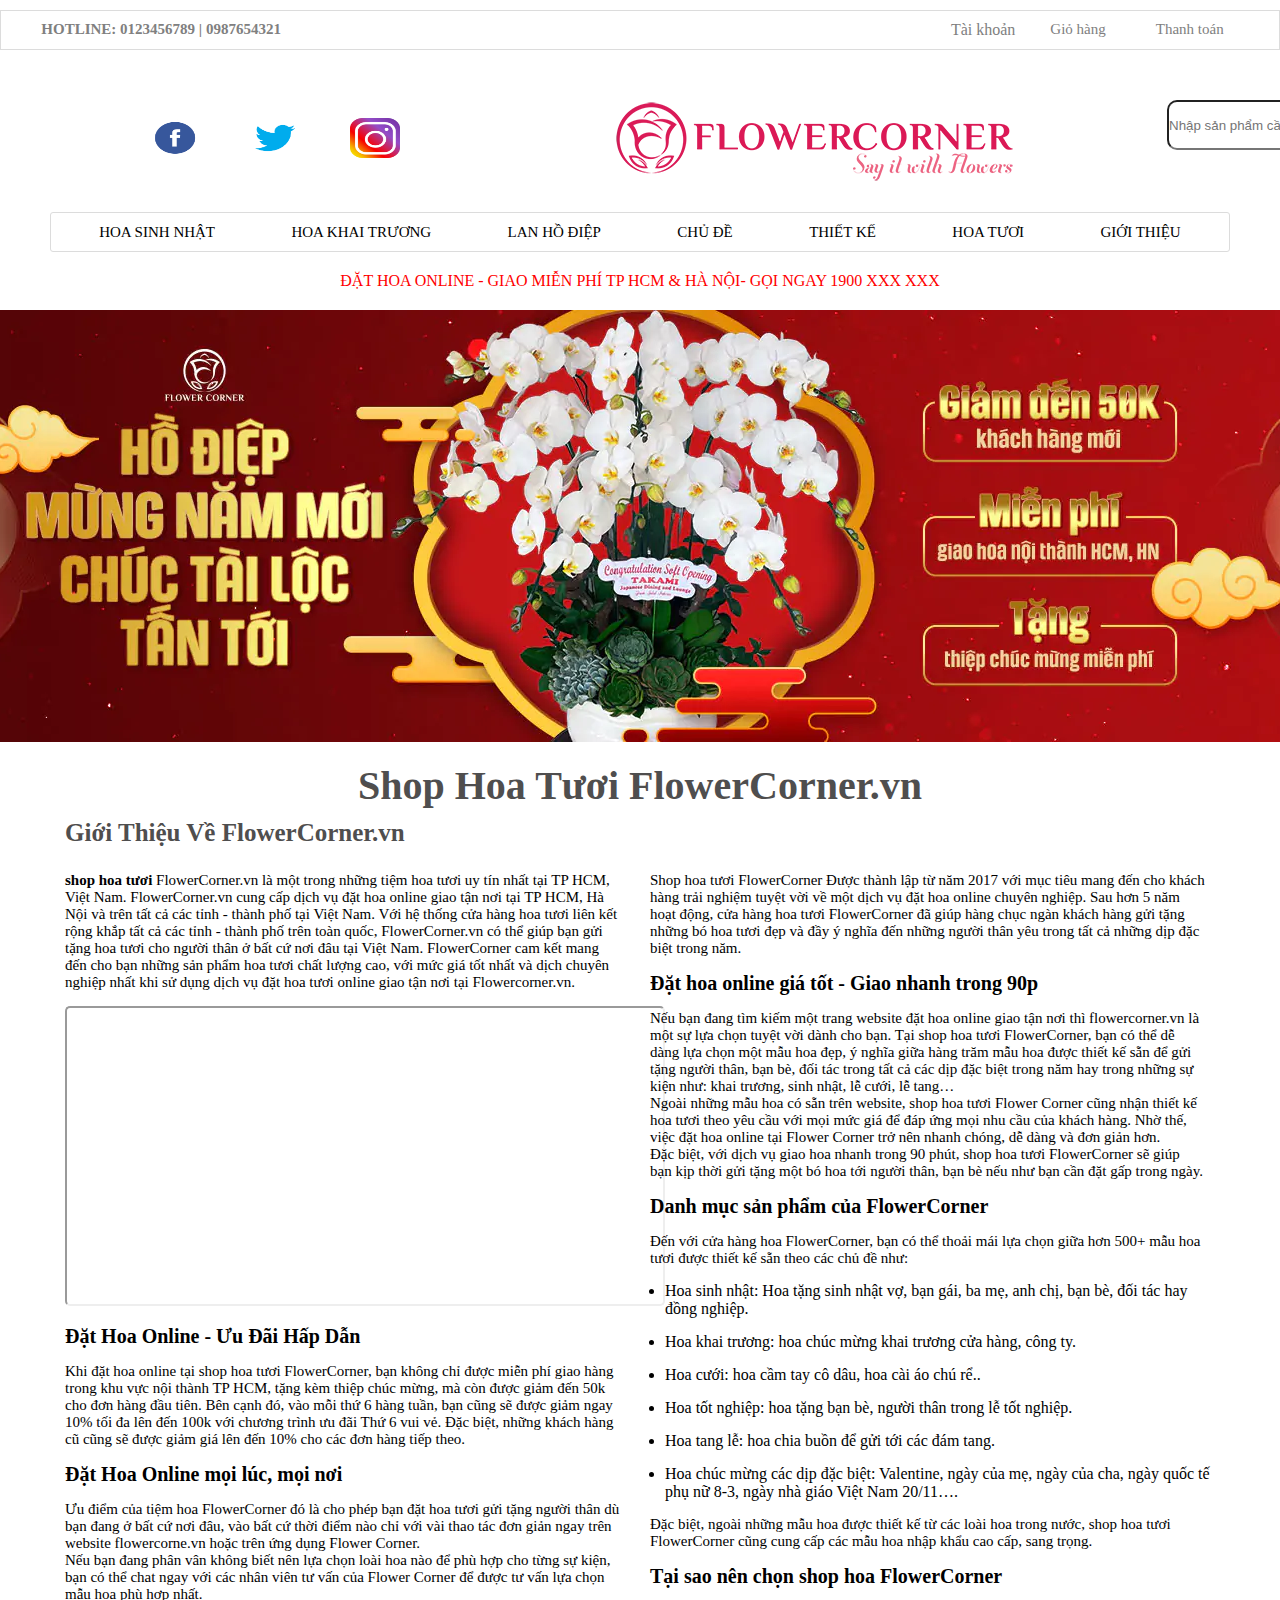
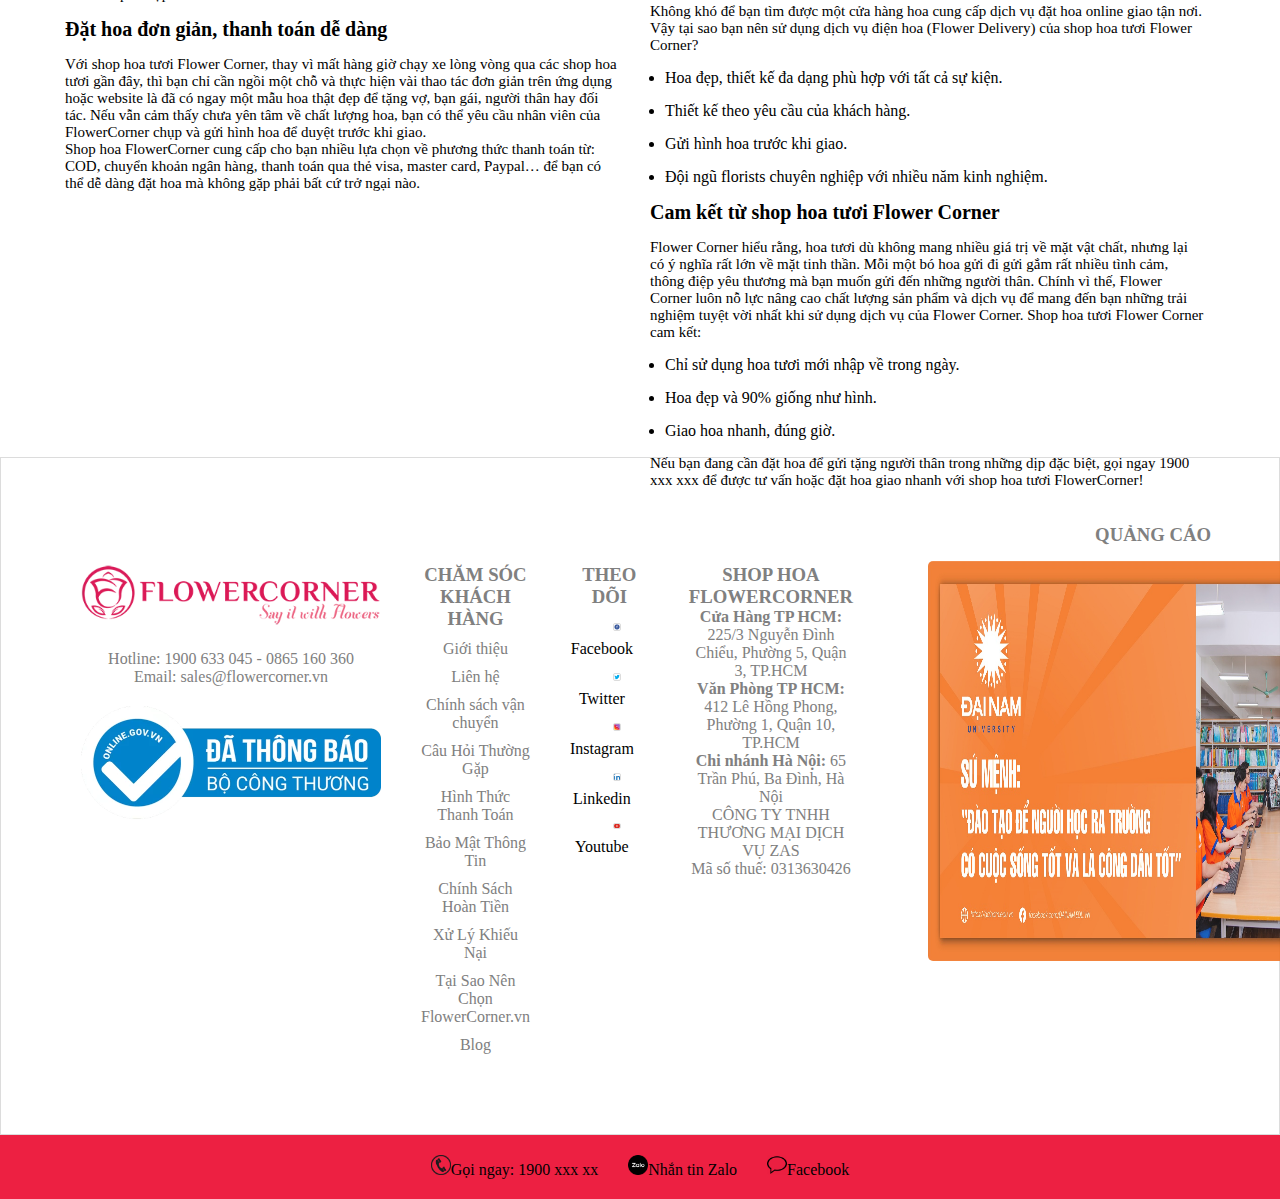
<file: gioithieu.html>
<!DOCTYPE html>
<html lang="en">

<head>
    <meta charset="UTF-8">
    <meta name="viewport" content="width=device-width, initial-scale=1.0">
    <title>Trang giới thiệu</title>
    <link rel="stylesheet" href="gioithieu.css">
</head>

<body>
    <header>
        <div class="menuhead">
            <h1>hotline: 0123456789 | 0987654321</h1>
            <li>
                Tài khoản
                <ul class="sub-menu">
                    <li><a href="dangnhap.html">Đăng nhập</a></li>
                    <li><a href="dangky.html">Đăng kí</a></li>
                </ul>
            </li>
            <li><a href="">Giỏ hàng</a></li>
            <li><a href="">Thanh toán</a></li>
        </div>
    </header>
    <main>
        <section>
            <div class="menu">
                <li><a href=""><img src="images/logofb.png" alt=""></a></li>
                <li><a href=""><img src="images/logotw.png" alt=""></a></li>
                <li><a href=""><img src="images/logoig.png" alt=""></a></li>
                <div id="bg-shop">
                    <a href="trangchu.html"><img src="images/logoshop.png" alt=""></a>
                </div>
                <div class="timkiem">
                    <form action="">
                        <input type="text" id="timkiem" placeholder="Nhập sản phẩm cần tìm">
                    </form>
                </div>
            </div>
        </section>
        <div class="menu-list">
            <ul>
                <li>
                    <a href="">Hoa sinh nhật</a>
                    <ul class="sub-menu">
                        <li>HOA SINH NHẬT SANG TRỌNG</li>
                        <li>HOA SINH NHẬT GIÁ RẺ</li>
                        <li>HOA TẶNG SINH NHẬT NGƯỜI YÊU</li>
                        <li>HOA TẶNG SINH NHẬT MẸ</li>
                        <li>HOA TẶNG SINH NHẬT BẠN</li>
                        <li>LÃNG HOA TẶNG SINH NHẬT</li>
                        <li>HOA HỒNG TẶNG SINH NHẬT</li>
                        <li>GIỎ HOA SINH NHẬT</li>
                    </ul>
                </li>
                <li>
                    <a href="">Hoa khai trương</a>
                    <ul class="sub-menu">
                        <li>HOA KHAI TRƯƠNG ĐỂ BÀN</li>
                        <li>KỆ HOA KHAI TRƯƠNG</li>
                        <li>KỆ HOA KHAI TRƯƠNG HIỆN ĐẠI</li>
                        <li>HOA KHAI TRƯƠNG GIÁ RẺ</li>
                        <li>LÃNG HOA 2 TẦNG MỪNG KHAI TRƯƠNG</li>
                    </ul>
                </li>
                <li>
                    <a href="">Lan hồ điệp</a>
                    <ul class="sub-menu">
                        <li>LAN HỒ ĐIỆP MINI</li>
                        <li>LAN HỒ ĐIỆP VÀNG</li>
                        <li>LAN HỒ ĐIỆP TRẮNG</li>
                        <li>LAN HỒ ĐIỆP TÍM</li>
                        <li>CHẬU LAN HỒ ĐIỆP 3 CÀNH</li>
                        <li>CHẬU LAN HỒ ĐIỆP 5 CÀNH</li>
                        <li>CHẬU LAN HỒ ĐIỆP 10 CÀNH</li>
                    </ul>
                </li>
                <li>
                    <a href="">Chủ đề</a>
                    <ul class="sub-menu">
                        <li>HOA CHÚC MỪNG</li>
                        <li>HOA CƯỚI CẦM TAY</li>
                        <li>HOA TANG LỄ - HOA CHIA BUỒN</li>
                        <li>HOA TÌNH YÊU</li>
                        <li>HOA VALENTINE</li>
                        <li>HOA KỈ NIỆM NGÀY CƯỚI</li>
                        <li>HOA CỦA MẸ</li>
                        <li>HOA CHÚC MỪNG 8-3</li>
                        <li>HOA CHÚC MỪNG 20-10</li>
                        <li>NGÀY NHÀ GIÁO VIỆT NAM</li>
                        <li>GIÁNG SINH</li>
                        <li>TẾT ÂM LỊCH</li>
                        <li>TỐT NGHIỆP</li>
                        <li>HOA ĐỊNH KỲ</li>
                    </ul>
                </li>
                <li>
                    <a href="">thiết kế</a>
                    <ul class="sub-menu">
                        <li>BÓ HOA</li>
                        <li>LÃNG HOA</li>
                        <li>GIỎ HOA</li>
                        <li>KỆ HOA</li>
                        <li>BÌNH HOA</li>
                        <li>HỘP HOA</li>
                    </ul>
                </li>
                <li>
                    <a href="">Hoa tươi</a>
                    <ul class="sub-menu">
                        <li>HOA HỒNG</li>
                        <li>HOA BABY</li>
                        <li>HOA HƯỚNG DƯƠNG</li>
                        <li>HOA LAN HỒ ĐIỆP</li>
                        <li>HOA TULIP</li>
                        <li>HOA CÚC TANA</li>
                        <li>HOA THẠCH THẢO</li>
                        <li>HOA MẪU ĐƠN</li>
                        <li>CÚC MẪU ĐƠN</li>
                        <li>HOA CẨM TÚ CẦU</li>
                        <li>HOA LY</li>
                        <li>HOA SEN</li>
                        <li>HOA ĐỒNG TIỀN</li>
                        <li>HOA CẨM CHƯỚNG</li>
                        <li>HOA CÚC HỌA MI</li>
                    </ul>
                </li>
                <li><a href="gioithieu.html">Giới thiệu</a></li>
            </ul>
        </div>
        <div id="ship">
            ĐẶT HOA ONLINE - GIAO MIỄN PHÍ TP HCM & HÀ NỘI- Gọi ngay 1900 xxx xxx
        </div>
        <div id="img-bg">
            <img src="images/anhbia.webp" alt="Ảnh bìa">
        </div>
        <section class="section">
            <h1 id="title">Shop Hoa Tươi FlowerCorner.vn</h1>
            <h1 id="introduce">Giới Thiệu Về FlowerCorner.vn</h1>
            <section class="section-1">
                <p><b>shop hoa tươi</b> FlowerCorner.vn là một trong những tiệm hoa tươi uy tín nhất tại TP HCM, Việt
                    Nam.
                    FlowerCorner.vn cung cấp dịch vụ đặt hoa online giao tận nơi tại TP HCM, Hà Nội và trên tất cả các
                    tỉnh - thành phố tại Việt Nam. Với hệ thống cửa hàng hoa tươi liên kết rộng khắp tất cả các tỉnh -
                    thành phố trên toàn quốc, FlowerCorner.vn có thể giúp bạn gửi tặng hoa tươi cho người thân ở bất cứ
                    nơi đâu tại Việt Nam. FlowerCorner cam kết mang đến cho bạn những sản phẩm hoa tươi chất lượng cao,
                    với mức giá tốt nhất và dịch chuyên nghiệp nhất khi sử dụng dịch vụ đặt hoa tươi online giao tận nơi
                    tại Flowercorner.vn.</p>
                <iframe src="https://www.youtube.com/embed/slv6L1Bzk14" frameborder="1"></iframe>
                <h2>Đặt Hoa Online - Ưu Đãi Hấp Dẫn</h2>
                <p>Khi đặt hoa online tại shop hoa tươi FlowerCorner, bạn không chỉ được miễn phí giao hàng trong khu
                    vực nội thành TP HCM, tặng kèm thiệp chúc mừng, mà còn được giảm đến 50k cho đơn hàng đầu tiên. Bên
                    cạnh đó, vào mỗi thứ 6 hàng tuần, bạn cũng sẽ được giảm ngay 10% tối đa lên đến 100k với chương
                    trình ưu đãi Thứ 6 vui vẻ. Đặc biệt, những khách hàng cũ cũng sẽ được giảm giá lên đến 10% cho các
                    đơn hàng tiếp theo.</p>
                <h2>Đặt Hoa Online mọi lúc, mọi nơi</h2>
                <p>Ưu điểm của tiệm hoa FlowerCorner đó là cho phép bạn đặt hoa tươi gửi tặng người thân dù bạn đang ở
                    bất cứ nơi đâu, vào bất cứ thời điểm nào chỉ với vài thao tác đơn giản ngay trên website
                    flowercorne.vn hoặc trên ứng dụng Flower Corner. <br>
                    Nếu bạn đang phân vân không biết nên lựa chọn loài hoa nào để phù hợp cho từng sự kiện, bạn có thể
                    chat ngay với các nhân viên tư vấn của Flower Corner để được tư vấn lựa chọn mẫu hoa phù hợp nhất.
                </p>
                <h2>Đặt hoa đơn giản, thanh toán dễ dàng</h2>
                <p>Với shop hoa tươi Flower Corner, thay vì mất hàng giờ chạy xe lòng vòng qua các shop hoa tươi gần
                    đây, thì bạn chỉ cần ngồi một chỗ và thực hiện vài thao tác đơn giản trên ứng dụng hoặc website là
                    đã có ngay một mẫu hoa thật đẹp để tặng vợ, bạn gái, người thân hay đối tác. Nếu vẫn cảm thấy chưa
                    yên tâm về chất lượng hoa, bạn có thể yêu cầu nhân viên của FlowerCorner chụp và gửi hình hoa để
                    duyệt trước khi giao. <br>
                    Shop hoa FlowerCorner cung cấp cho bạn nhiều lựa chọn về phương thức thanh toán từ: COD, chuyển
                    khoản ngân hàng, thanh toán qua thẻ visa, master card, Paypal… để bạn có thể dễ dàng đặt hoa mà
                    không gặp phải bất cứ trở ngại nào.</p>
            </section>
            <section class="section-2">
                <p>Shop hoa tươi FlowerCorner Được thành lập từ năm 2017 với mục tiêu mang đến cho khách hàng trải
                    nghiệm tuyệt vời về một dịch vụ đặt hoa online chuyên nghiệp. Sau hơn 5 năm hoạt động, cửa hàng hoa
                    tươi FlowerCorner đã giúp hàng chục ngàn khách hàng gửi tặng những bó hoa tươi đẹp và đầy ý nghĩa
                    đến những người thân yêu trong tất cả những dịp đặc biệt trong năm.</p>
                <h2>Đặt hoa online giá tốt - Giao nhanh trong 90p</h2>
                <p>
                    Nếu bạn đang tìm kiếm một trang website đặt hoa online giao tận nơi thì flowercorner.vn là một sự
                    lựa chọn tuyệt vời dành cho bạn. Tại shop hoa tươi FlowerCorner, bạn có thể dễ dàng lựa chọn một mẫu
                    hoa đẹp, ý nghĩa giữa hàng trăm mẫu hoa được thiết kế sẵn để gửi tặng người thân, bạn bè, đối tác
                    trong tất cả các dịp đặc biệt trong năm hay trong những sự kiện như: khai trương, sinh nhật, lễ
                    cưới, lễ tang… <br>
                    Ngoài những mẫu hoa có sẵn trên website, shop hoa tươi Flower Corner cũng nhận thiết kế hoa tươi
                    theo yêu cầu với mọi mức giá để đáp ứng mọi nhu cầu của khách hàng. Nhờ thế, việc đặt hoa online tại
                    Flower Corner trở nên nhanh chóng, dễ dàng và đơn giản hơn. <br>
                    Đặc biệt, với dịch vụ giao hoa nhanh trong 90 phút, shop hoa tươi FlowerCorner sẽ giúp bạn kịp thời
                    gửi tặng một bó hoa tới người thân, bạn bè nếu như bạn cần đặt gấp trong ngày.
                </p>
                <h2>
                    Danh mục sản phẩm của FlowerCorner
                </h2>
                <p>
                    Đến với cửa hàng hoa FlowerCorner, bạn có thể thoải mái lựa chọn giữa hơn 500+ mẫu hoa tươi được
                    thiết kế sẵn theo các chủ đề như:</p>
                <ul class="list">
                    <li>Hoa sinh nhật: Hoa tặng sinh nhật vợ, bạn gái, ba mẹ, anh chị, bạn bè, đối tác hay đồng nghiệp.
                    </li>
                    <li>Hoa khai trương: hoa chúc mừng khai trương cửa hàng, công ty.</li>
                    <li>Hoa cưới: hoa cầm tay cô dâu, hoa cài áo chú rể..</li>
                    <li>Hoa tốt nghiệp: hoa tặng bạn bè, người thân trong lễ tốt nghiệp.</li>
                    <li>Hoa tang lễ: hoa chia buồn để gửi tới các đám tang.</li>
                    <li>Hoa chúc mừng các dịp đặc biệt: Valentine, ngày của mẹ, ngày của cha, ngày quốc tế phụ nữ 8-3,
                        ngày nhà giáo Việt Nam 20/11….</li>
                </ul>
                <p>Đặc biệt, ngoài những mẫu hoa được thiết kế từ các loài hoa trong nước, shop hoa tươi FlowerCorner cũng
                cung cấp các mẫu hoa nhập khẩu cao cấp, sang trọng.
                </p>
                <h2>Tại sao nên chọn shop hoa FlowerCorner</h2>
                <p>Không khó để bạn tìm được một cửa hàng hoa cung cấp dịch vụ đặt hoa online giao tận nơi. Vậy tại sao
                    bạn nên sử dụng dịch vụ điện hoa (Flower Delivery) của shop hoa tươi Flower Corner?
                <ul class="list">
                    <li>Hoa đẹp, thiết kế đa dạng phù hợp với tất cả sự kiện.</li>
                    <li>Thiết kế theo yêu cầu của khách hàng.</li>
                    <li>Gửi hình hoa trước khi giao.</li>
                    <li>Đội ngũ florists chuyên nghiệp với nhiều năm kinh nghiệm.</li>
                </ul>
                </p>
                <h2>Cam kết từ shop hoa tươi Flower Corner</h2>
                <p>Flower Corner hiểu rằng, hoa tươi dù không mang nhiều giá trị về mặt vật chất, nhưng lại có ý nghĩa
                    rất lớn về mặt tinh thần. Mỗi một bó hoa gửi đi gửi gắm rất nhiều tình cảm, thông điệp yêu thương mà
                    bạn muốn gửi đến những người thân. Chính vì thế, Flower Corner luôn nỗ lực nâng cao chất lượng sản
                    phẩm và dịch vụ để mang đến bạn những trải nghiệm tuyệt vời nhất khi sử dụng dịch vụ của Flower
                    Corner. Shop hoa tươi Flower Corner cam kết:</p>
                <ul class="list">
                    <li>Chỉ sử dụng hoa tươi mới nhập về trong ngày.</li>
                    <li>Hoa đẹp và 90% giống như hình.</li>
                    <li>Giao hoa nhanh, đúng giờ.</li>
                </ul>
                <p>Nếu bạn đang cần đặt hoa để gửi tặng người thân trong những dịp đặc biệt, gọi ngay 1900 xxx xxx để được
                tư vấn hoặc đặt hoa giao nhanh với shop hoa tươi FlowerCorner!</p>
            </section>
        </section>
    </main>
    <footer>
        <section class="content">
            <div class="news">
                <div class="img-ft">
                    <img src="images/logoshop.png" alt="">
                    <div class="thongtin">
                        <p>
                            Hotline: 1900 633 045 - 0865 160 360 <br>
                            Email: sales@flowercorner.vn
                        </p>
                    </div>
                    <img src="images/ft1.jpg" alt="">
                </div>
                <div>
                    <div class="information">
                        <h3 class="title">CHĂM SÓC KHÁCH HÀNG</h3>
                        <ul>
                            <li>Giới thiệu</li>
                            <li>Liên hệ</li>
                            <li>Chính sách vận chuyển</li>
                            <li>Câu Hỏi Thường Gặp</li>
                            <li>Hình Thức Thanh Toán</li>
                            <li>Bảo Mật Thông Tin</li>
                            <li>Chính Sách Hoàn Tiền</li>
                            <li>Xử Lý Khiếu Nại</li>
                            <li>Tại Sao Nên Chọn FlowerCorner.vn</li>
                            <li>Blog</li>
                        </ul>
                    </div>
                </div>
                <div>
                    <div class="information">
                        <h3 class="title">THEO DÕI</h3>
                        <ul class="img-logo">
                            <li><a href="#"><img src="images/logofb.png" alt="">Facebook</a></li>
                            <li><a href="#"><img src="images/logotw.png" alt="">Twitter</a></li>
                            <li><a href="#"><img src="images/logoig.png" alt="">Instagram</a></li>
                            <li><a href="#"><img src="images/linkinlogo.png" alt="">Linkedin</a></li>
                            <li><a href="#"><img src="images/logoytb.png" alt="">Youtube</a></li>
                        </ul>
                    </div>
                </div>
                <div>
                    <div class="information">
                        <h3 class="title">SHOP HOA FLOWERCORNER</h3>
                        <p>
                            <b>Cửa Hàng TP HCM:</b> 225/3 Nguyễn Đình Chiểu, Phường 5, Quận 3, TP.HCM <br>
                            <b>Văn Phòng TP HCM:</b> 412 Lê Hồng Phong, Phường 1, Quận 10, TP.HCM <br>
                            <b>Chi nhánh Hà Nội:</b> 65 Trần Phú, Ba Đình, Hà Nội <br>
                            CÔNG TY TNHH THƯƠNG MẠI DỊCH VỤ ZAS <br>
                            Mã số thuế: 0313630426
                        </p>
                    </div>
                </div>
            </div>
            <div class="adv">
                <h3>QUẢNG CÁO</h3>
                <a href="https://dainam.edu.vn/vi"><img src="images/dainam.jpg" alt="Đại học Đại Nam"></a>
            </div>
        </section>
    </footer>
    <div id="footer">
        <p><img src="images/phone.png" alt="">Gọi ngay: 1900 xxx xx</p>
        <a href="#"><img src="images/zalo.png" alt="">Nhắn tin Zalo</a>
        <a href="#"><img src="images/massage.jpg" alt="">Facebook</a>
    </div>
</body>

</html>
</file>
<file: trangchu.css>
* {
    margin: 0;
    padding: 0;
    box-sizing: border-box;
}

.menuhead {
    list-style-type: none;
    float: none;
    padding: 10px;
    display: flex;
    justify-content: center;
    margin-top: 10px;
    border: 1px solid gainsboro;
}

.menuhead h1 {
    display: flex;
    color: gray;
    text-transform: uppercase;
    font-size: 15px;
    margin-right: 650px;
}

.menuhead li {
    display: flex;
    float: left;
    margin-left: 20px;
    color: gray;
}

.menuhead li a {
    color: gray;
    font-size: 15px;
    text-decoration: none;
}

.menuhead .sub-menu {
    position: absolute;
    display: none;
    top: 40px;
    left: auto;
}

.menuhead li:hover .sub-menu {
    display: flex;
    background-color: azure;
}

/* Main */
main {
    padding: 50px;
}
.menu {
    list-style-type: none;
    float: none;
    padding-bottom: 10px;
    display: flex;
    margin-left: 50px;
    margin-bottom: 15px;
}
.menu li a img {
    display: flex;
    width: 50px;
    height: 40px;
    margin-left: 50px;
}
.menu #bg-shop a img {
    width: 400px;
    height: auto;
    margin-left: 200px;
}
.menu .timkiem form input {
    margin-left: 50px;
    width: 200px;
    height: 50px;
    border-radius: 10px;
}
.menu-list{
    border: 1px solid gainsboro;
    border-radius: 3px;
    padding: 10px;
}
.menu-list ul{
    display: flex;
    list-style-type: none;
}
.menu-list li{
    margin: auto;
}
.menu-list a{
    text-decoration: none;
    font-size: 15px;
    text-transform: uppercase;
    color: black;
}
.menu-list a:hover{
    color: red;
}
.menu-list .sub-menu {
    position: absolute;
    display: none;
    top: auto;
    left: auto;
}
.menu-list .sub-menu li{
    padding: 5px;
}
.menu-list li:hover .sub-menu {
    display: block;
    background-color: white;
}
.menu-list .sub-menu li:hover{
    color: red;
}
#ship{
    text-align: center;
    padding: 20px;
    text-transform: uppercase;
    color: red;
}
#img-bg {
    display: flex;
    justify-content: center;
}
#img-bg img {
    border-radius: 10px;
}
.section {
    margin-bottom: 50px;
    margin-left: 150px;
    margin-right: 150px;
}
.section p {
    text-align: center;
}

.section h2 {
    text-align: center;
    margin: 0 0 20px;
    text-transform: uppercase;
    margin-top: 50px;
}
#sale1{
    position: absolute;
    top: 840px;
    left: 350px;
    background-color: red;
    color: white;
    font-size: 20px;
    border-radius: 5px;
}
#sale2{
    position: absolute;
    top: 840px;
    left: 635px;
    background-color: red;
    color: white;
    font-size: 20px;
    border-radius: 5px;
}
#sale3{
    position: absolute;
    top: 840px;
    left: 930px;
    background-color: red;
    color: white;
    font-size: 20px;
    border-radius: 5px;
}
#sale4{
    position: absolute;
    top: 840px;
    left: 1210px;
    background-color: red;
    color: white;
    font-size: 20px;
    border-radius: 5px;
}
#sale5{
    position: absolute;
    top: 1745px;
    left: 1215px;
    background-color: red;
    color: white;
    font-size: 20px;
    border-radius: 5px;
}
#sale6{
    position: absolute;
    top: 2235px;
    left: 350px;
    background-color: red;
    color: white;
    font-size: 20px;
    border-radius: 5px;
}
#sale7{
    position: absolute;
    top: 2235px;
    left: 1215px;
    background-color: red;
    color: white;
    font-size: 20px;
    border-radius: 5px;
}
#sale8{
    position: absolute;
    top: 2820px;
    left: 920px;
    background-color: red;
    color: white;
    font-size: 20px;
    border-radius: 5px;
}
#sale9{
    position: absolute;
    top: 2820px;
    left: 1215px;
    background-color: red;
    color: white;
    font-size: 20px;
    border-radius: 5px;
}
#sale10{
    background-color: red;
    color: white;
    position: absolute;
    top: 3890px;
    left: 930px;
    font-size: 20px;
    border-radius: 5px;
}
#sale11{
    background-color: red;
    position: absolute;
    top: 4480px;
    left: 1205px;
    color: white;
    font-size: 20px;
    border-radius: 5px;
}
.commits {
    display: flex;
    flex-wrap: wrap;
    justify-content: space-between;
    margin-top: 10px;
    margin-left: 110px;
    margin-right: 110px;
}

.commit {
    width: calc(33.33% - 20px);
    margin-bottom: 50px;
    text-align: center;
    margin-top: 5px;
}

.products {
    display: flex;
    flex-wrap: wrap;
    justify-content: space-between;
}

.product {
    width: calc(25% - 20px);
    margin-bottom: 50px;
    text-align: center;
}

.product img {
    width: 100%;
    margin-bottom: 20px;
    border: 1px solid black;
    border-radius: 10px;
}

.product h3 {
    margin: 0;
}

.product p {
    color: palevioletred;
    margin: 10px 0;
}

.product del {
    color: gray;
}

.product button {
    background-color: rgb(237, 62, 91);
    color: #fff;
    border: none;
    padding: 7px;
    width: 100px;
    border-radius: 5px;
    cursor: pointer;
}

section form {
    margin-left: 35%;
}

section form button {
    margin-top: 20px;
    width: 50px;
    height: 25px;
    margin-left: 370px;
}

.section .customer {
    margin-left: 130px;
    margin-right: 130px;
    border: 1px solid gainsboro;
    border-radius: 5px;
}

.section .customer img {
    margin: 19px;
}

/* Footer */
footer {
    color: gray;
    padding: 20px;
    text-align: center;
    border: 1px solid gainsboro;
}
.content {
    display: grid;
    grid-template-columns: 2fr 1fr;
    gap: 20px;
    /* khoảng cách cột */
    padding: 20px;
}
.news {
    display: flex;
    padding: 10px;
    margin: 10px 10px;
}
.img-ft img {
    width: 300px;
    height: auto;
    margin: 20px;
}
.information {
    margin: 20px;
}
.information ul li{
    list-style-type: none;
    margin-top: 10px;
    margin-bottom: 10px;
}
.img-logo img{
    width: 10%;
    height: auto;
    margin: 5px;
    border: 1px solid gainsboro;
    border-radius: 2px;
}
.img-logo a{
    text-decoration: none;
}
.adv img{
    width: 450px;
    height: 400px;
    border-radius: 5px;
    opacity: 0.9;
    margin-top: 15px;
}
#footer{
    background-color: rgb(237, 32, 66);
    display: flex;
    justify-content: center;
    padding: 20px;
}
#footer img{
    width: 20px;
    height: auto;
}
#footer p, a{
    margin-left: 15px;
    margin-right: 15px;
    text-decoration: none;
    color: black;
}
/* Responsive */
@media screen and (max-width: 768px) {
    header {
        padding: 10px;
    }

    ul {
        flex-wrap: wrap;
    }

    li {
        margin-right: 10px;
        margin-bottom: 10px;
    }

    .products {
        flex-wrap: wrap;
    }

    .product {
        width: calc(100% / 2 - 10px);
        margin-bottom: 30px;
    }
}
</file>
<file: dangky.css>
.menuhead {
    list-style-type: none;
    float: none;
    padding: 10px;
    display: flex;
    justify-content: center;
    margin-top: 10px;
    border: 1px solid gainsboro;
}

.menuhead h1 {
    display: flex;
    color: gray;
    text-transform: uppercase;
    font-size: 15px;
    margin-right: 650px;
}

.menuhead li {
    display: flex;
    float: left;
    margin-left: 20px;
    color: gray;
}

.menuhead li a {
    color: gray;
    font-size: 15px;
    text-decoration: none;
}

.menuhead .sub-menu {
    position: absolute;
    display: none;
    top: 40px;
    left: auto;
}
.menuhead li:hover .sub-menu{
    display: flex;
    background-color: azure;
}

.menu {
    list-style-type: none;
    float: none;
    padding-bottom: 10px;
    display: flex;
    margin-left: 50px;
}

.menu li a img {
    display: flex;
    width: 50px;
    height: 40px;
    margin-left: 50px;
}
h1{
    text-align: center;
    font-size: 40px;
    color: blueviolet;
    font-weight: bold;
}
form{
    border: 2px dashed purple;
    width: fit-content;
    margin-left: 35%;
    padding: 20px;
}
.form-label{
    width: 150px;
    display: inline-block;
    color: gray;
    font-weight: bold;
}
.form-input{
    background-color: brown;
    color: white;
    height: 30px;
    width: 200px;
    box-sizing: border-box;
    border-radius: 10px;
    border: none;
    padding: 0px 10px;
}
button{
    width: 100px;
    height: 35px;
    border: none;
    border-radius: 10px;
}
#register{
    background-color: black;
    color: white;
    margin-left: 150px;
}
#cancel{
    background-color: green;
    color: white;
    padding: 8px;
    padding-left: 30px;
    padding-right: 30px;
    border-radius: 10px;
    text-decoration: none;
}
input:checked{
    outline: 2px solid palevioletred;
}
</file>
<file: dangnhap.css>
.menuhead {
    list-style-type: none;
    float: none;
    padding: 10px;
    display: flex;
    justify-content: center;
    margin-top: 10px;
    border: 1px solid gainsboro;
}

.menuhead h1 {
    display: flex;
    color: gray;
    text-transform: uppercase;
    font-size: 15px;
    margin-right: 650px;
}

.menuhead li {
    display: flex;
    float: left;
    margin-left: 20px;
    color: gray;
}

.menuhead li a {
    color: gray;
    font-size: 15px;
    text-decoration: none;
}

.menuhead .sub-menu {
    position: absolute;
    display: none;
    top: 40px;
    left: auto;
}
.menuhead li:hover .sub-menu{
    display: flex;
    background-color: azure;
}

.menu {
    list-style-type: none;
    float: none;
    padding-bottom: 10px;
    display: flex;
    margin-left: 50px;
}

.menu li a img {
    display: flex;
    width: 50px;
    height: 40px;
    margin-left: 50px;
}
h1{
    text-align: center;
    font-size: 40px;
    color: blueviolet;
    font-weight: bold;
}
form{
    border: 2px dashed purple;
    width: fit-content;
    margin-left: 36%;
    padding: 20px;
}
.form-label{
    width: 150px;
    display: inline-block;
    color: gray;
    font-weight: bold;
}
.form-input{
    background-color: brown;
    color: white;
    height: 30px;
    width: 200px;
    box-sizing: border-box;
    border-radius: 10px;
    border: none;
    padding: 0px 10px;
}
button{
    width: 100px;
    height: 35px;
    border: none;
    border-radius: 10px;
}
#login{
    background-color: black;
    color: white;
    margin-left: 150px;
}
#cancel{
    background-color: green;
    color: white;
    padding: 8px;
    padding-left: 30px;
    padding-right: 30px;
    border-radius: 10px;
    text-decoration: none;
}
input:checked{
    outline: 2px solid palevioletred;
}
</file>
<file: gioithieu.css>
* {
    margin: 0;
    padding: 0;
    box-sizing: border-box;
}

.menuhead {
    list-style-type: none;
    float: none;
    padding: 10px;
    display: flex;
    justify-content: center;
    margin-top: 10px;
    border: 1px solid gainsboro;
}

.menuhead h1 {
    display: flex;
    color: gray;
    text-transform: uppercase;
    font-size: 15px;
    margin-right: 650px;
}

.menuhead li {
    display: flex;
    float: left;
    margin-left: 20px;
    color: gray;
}

.menuhead li a {
    color: gray;
    font-size: 15px;
    text-decoration: none;
}

.menuhead .sub-menu {
    position: absolute;
    display: none;
    top: 40px;
    left: auto;
}

.menuhead li:hover .sub-menu {
    display: flex;
    background-color: azure;
}

/* Main */
main {
    padding: 50px;
}
.menu {
    list-style-type: none;
    float: none;
    padding-bottom: 10px;
    display: flex;
    margin-left: 50px;
    margin-bottom: 15px;
}
.menu li a img {
    display: flex;
    width: 50px;
    height: 40px;
    margin-left: 50px;
}
.menu #bg-shop a img {
    width: 400px;
    height: auto;
    margin-left: 200px;
}
.menu .timkiem form input {
    margin-left: 137px;
    width: 200px;
    height: 50px;
    border-radius: 10px;
}
.menu-list{
    border: 1px solid gainsboro;
    border-radius: 3px;
    padding: 10px;
}
.menu-list ul{
    display: flex;
    list-style-type: none;
}
.menu-list li{
    margin: auto;
}
.menu-list a{
    text-decoration: none;
    font-size: 15px;
    text-transform: uppercase;
    color: black;
}
.menu-list a:hover{
    color: red;
}
.menu-list .sub-menu {
    position: absolute;
    display: none;
    top: auto;
    left: auto;
}
.menu-list .sub-menu li{
    padding: 5px;
}
.menu-list li:hover .sub-menu {
    display: block;
    background-color: white;
}
.menu-list .sub-menu li:hover{
    color: red;
}
#ship{
    text-align: center;
    padding: 20px;
    text-transform: uppercase;
    color: red;
}
#img-bg {
    display: flex;
    justify-content: center;
}
#img-bg img {
    border-radius: 10px;
}

footer {
    margin-top: 1150px;
    color: gray;
    padding: 20px;
    text-align: center;
    border: 1px solid gainsboro;
}
.content {
    display: grid;
    grid-template-columns: 2fr 1fr;
    gap: 20px;
    /* khoảng cách cột */
    padding: 20px;
}
.news {
    display: flex;
    padding: 10px;
    margin: 10px 10px;
}
.img-ft img {
    width: 300px;
    height: auto;
    margin: 20px;
}
.information {
    margin: 20px;
}
.information ul li{
    list-style-type: none;
    margin-top: 10px;
    margin-bottom: 10px;
}
.img-logo img{
    width: 10%;
    height: auto;
    margin: 5px;
    border: 1px solid gainsboro;
    border-radius: 2px;
}
.img-logo a{
    text-decoration: none;
}
.adv img{
    width: 450px;
    height: 400px;
    border-radius: 5px;
    opacity: 0.9;
    margin-top: 15px;
}
#title{
    text-align: center;
    margin-top: 20px;
    margin-bottom: 10px;
    font-size: 40px;
    color: rgb(79, 78, 78);
}
#introduce{
    margin-left: 15px;
    font-size: 25px;
    margin-top: 10px;
    margin-bottom: 10px;
    color: rgb(79, 78, 78);
}
.section p{
    font-size: 15px;
    margin: 15px;

}
.section h2{
    font-size: 20px;
    margin: 15px;
}
.section iframe{
    width: 600px;
    height: 300px;
    border-radius: 5px;
    margin-left: 15px;
}
.section .list li{
    margin-top: 15px;
    margin-bottom: 15px;
    margin-left: 30px;
}
.section-1{
    float: left;
    width: calc(50% - 5px);
}
.section-2{
    float: left;
    width: calc(50% - 5px);
}
#footer{
    background-color: rgb(237, 32, 66);
    display: flex;
    justify-content: center;
    padding: 20px;
}
#footer img{
    width: 20px;
    height: auto;
}
#footer p, a{
    margin-left: 15px;
    margin-right: 15px;
    text-decoration: none;
    color: black;
}
/* Responsive */
@media screen and (max-width: 768px) {
    header {
        padding: 10px;
    }

    ul {
        flex-wrap: wrap;
    }

    li {
        margin-right: 10px;
        margin-bottom: 10px;
    }

    .products {
        flex-wrap: wrap;
    }

    .product {
        width: calc(100% / 2 - 10px);
        margin-bottom: 30px;
    }
}
</file>
